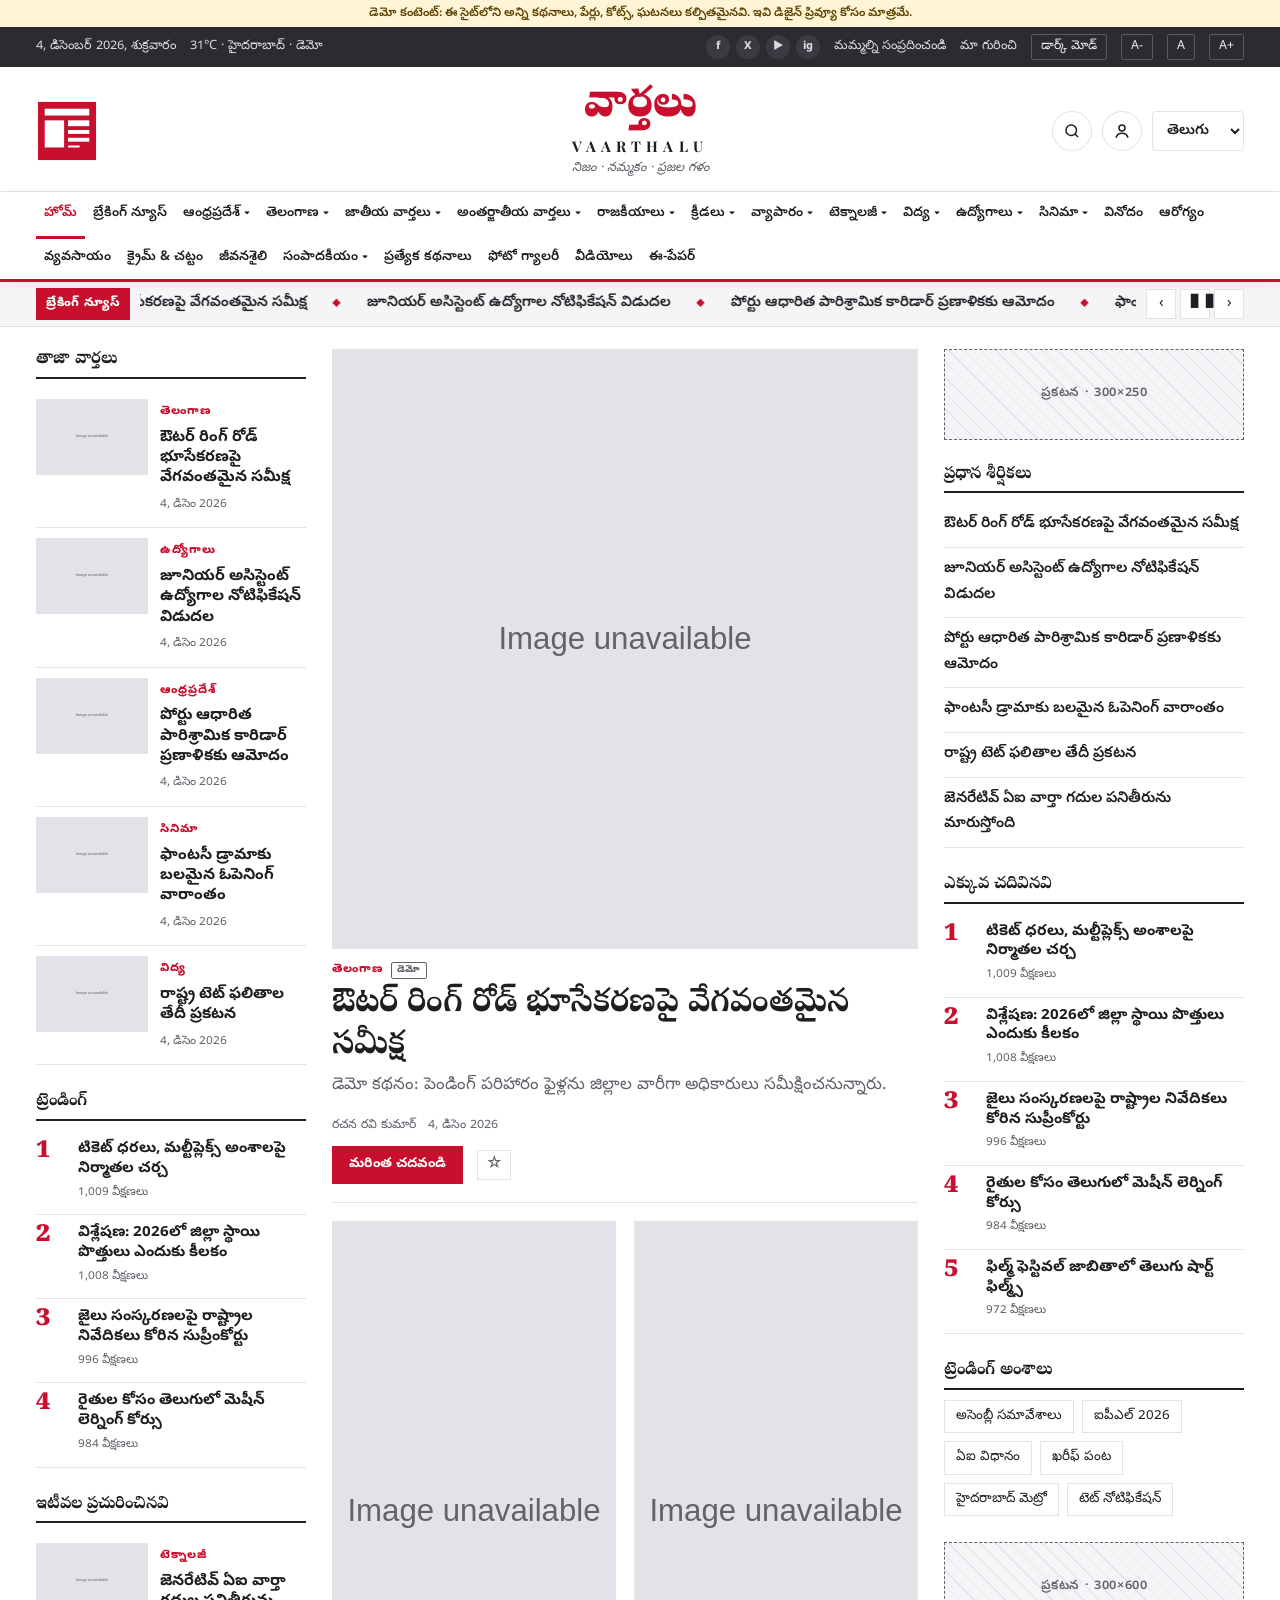
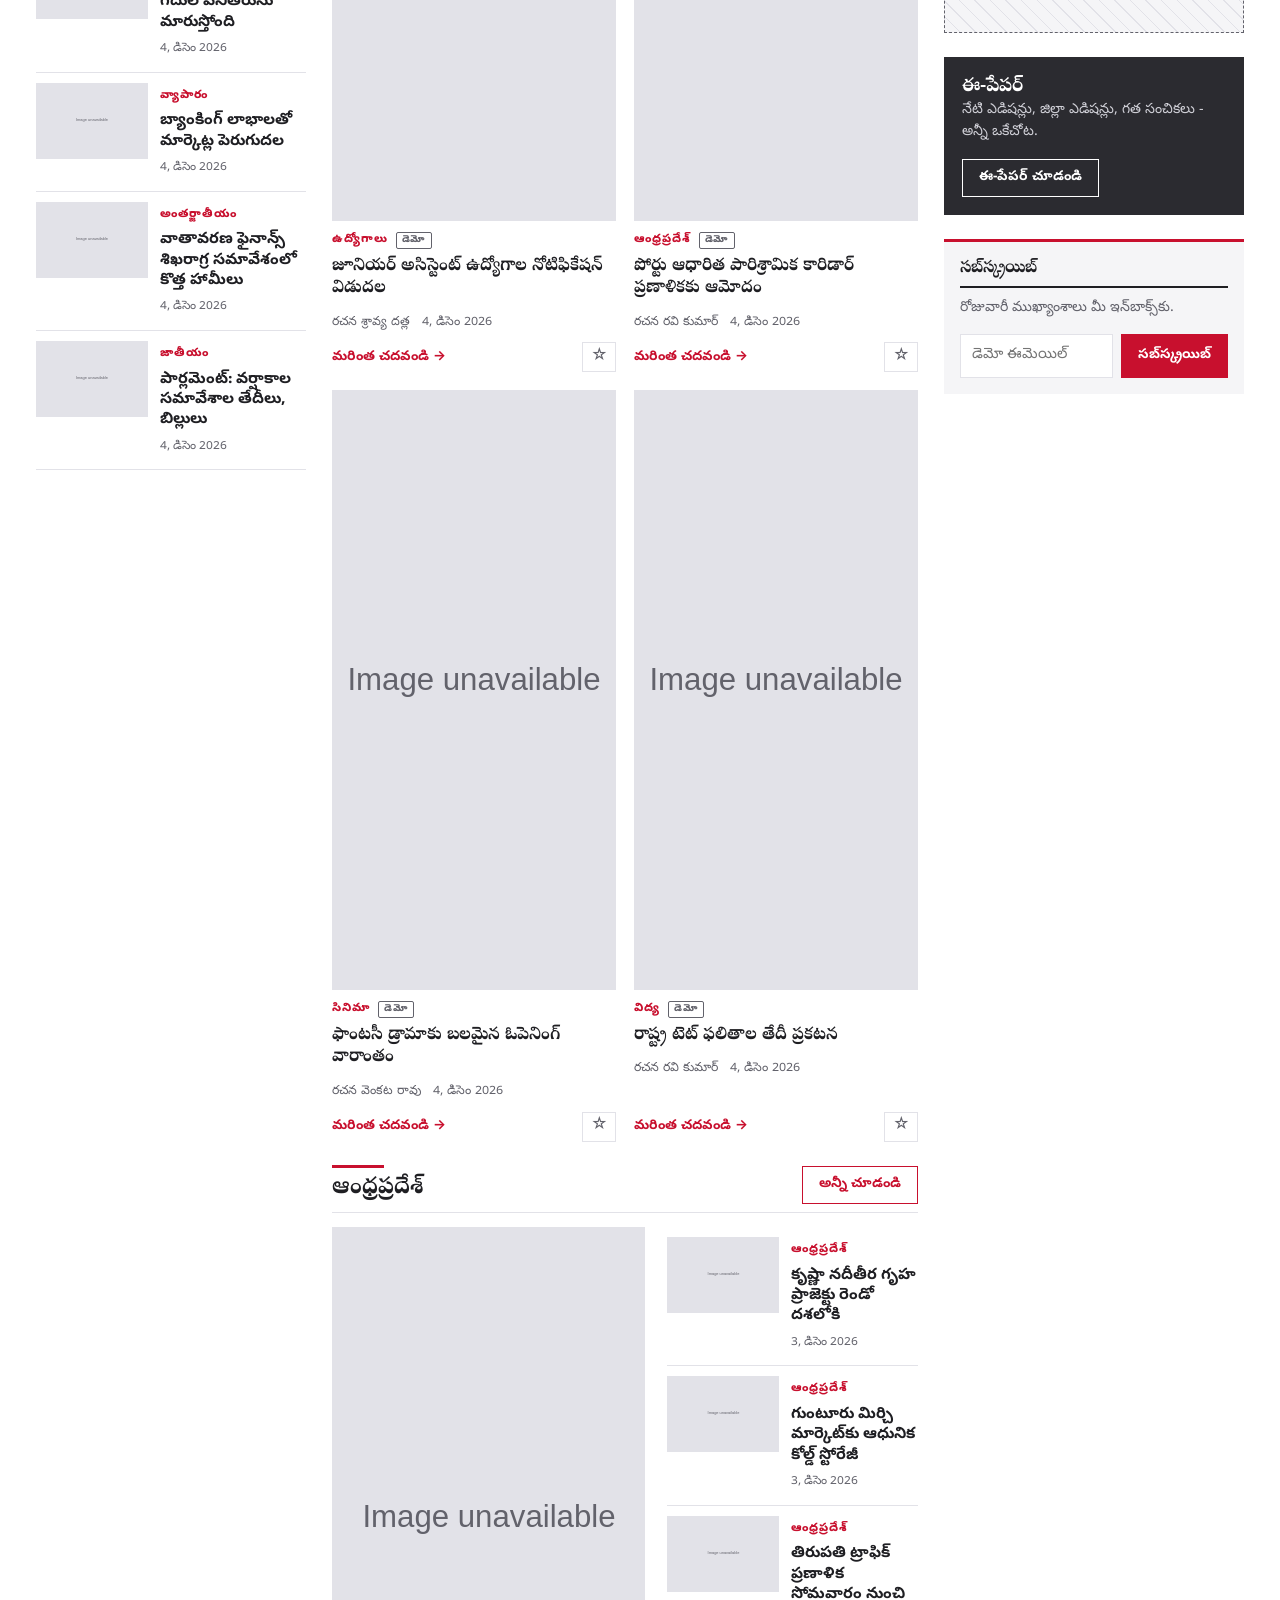
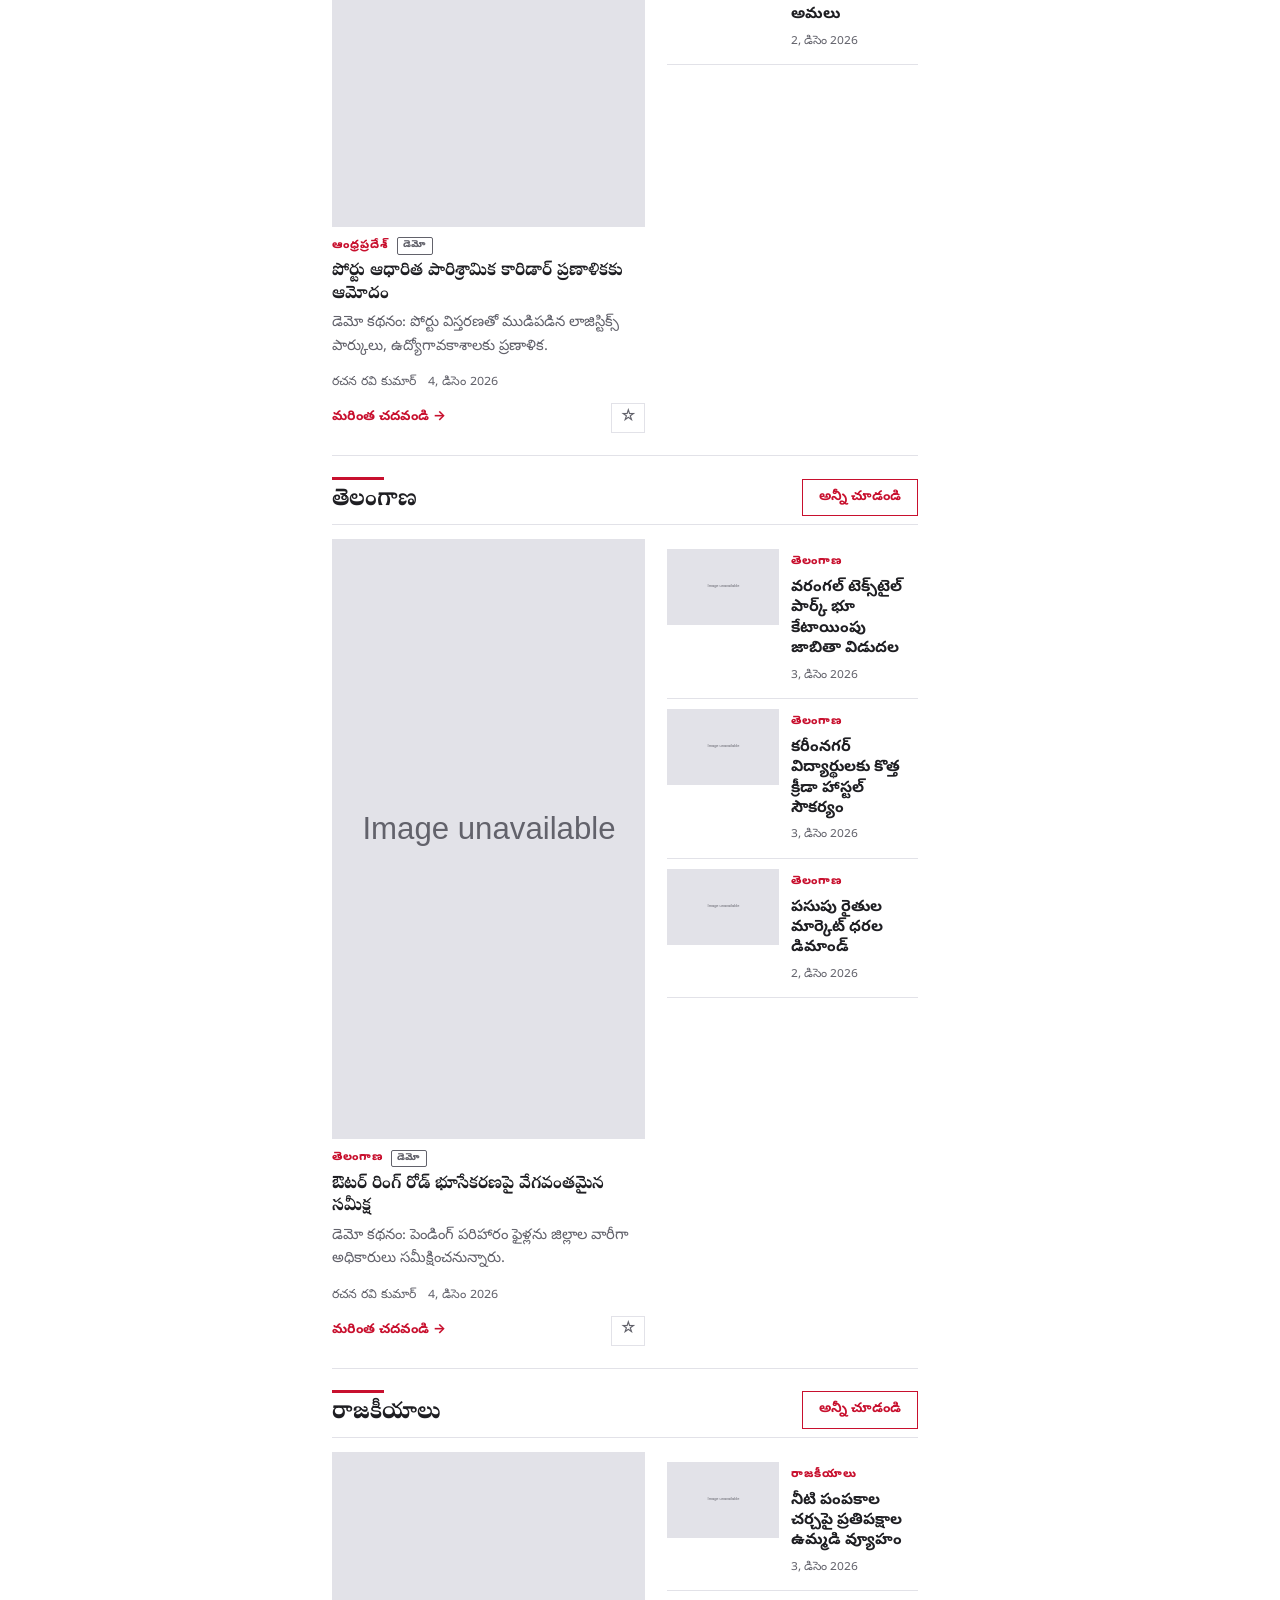
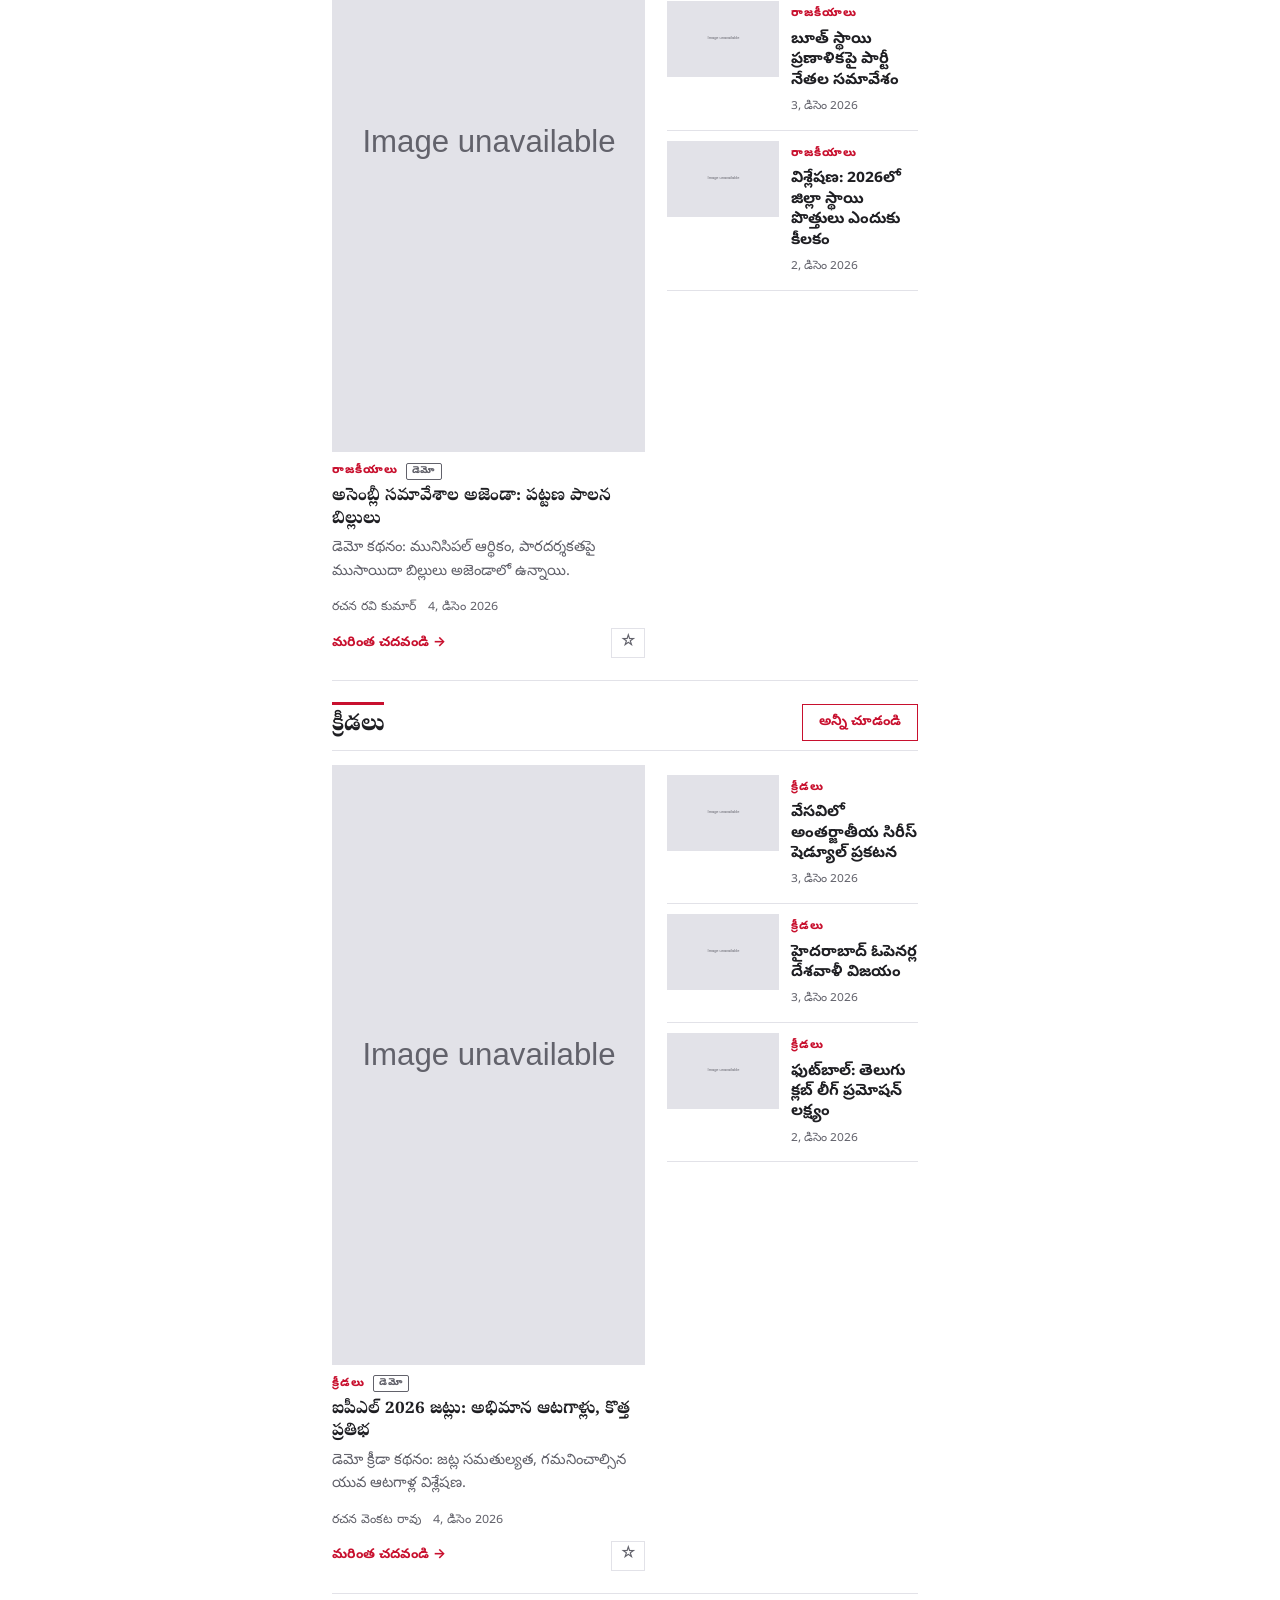
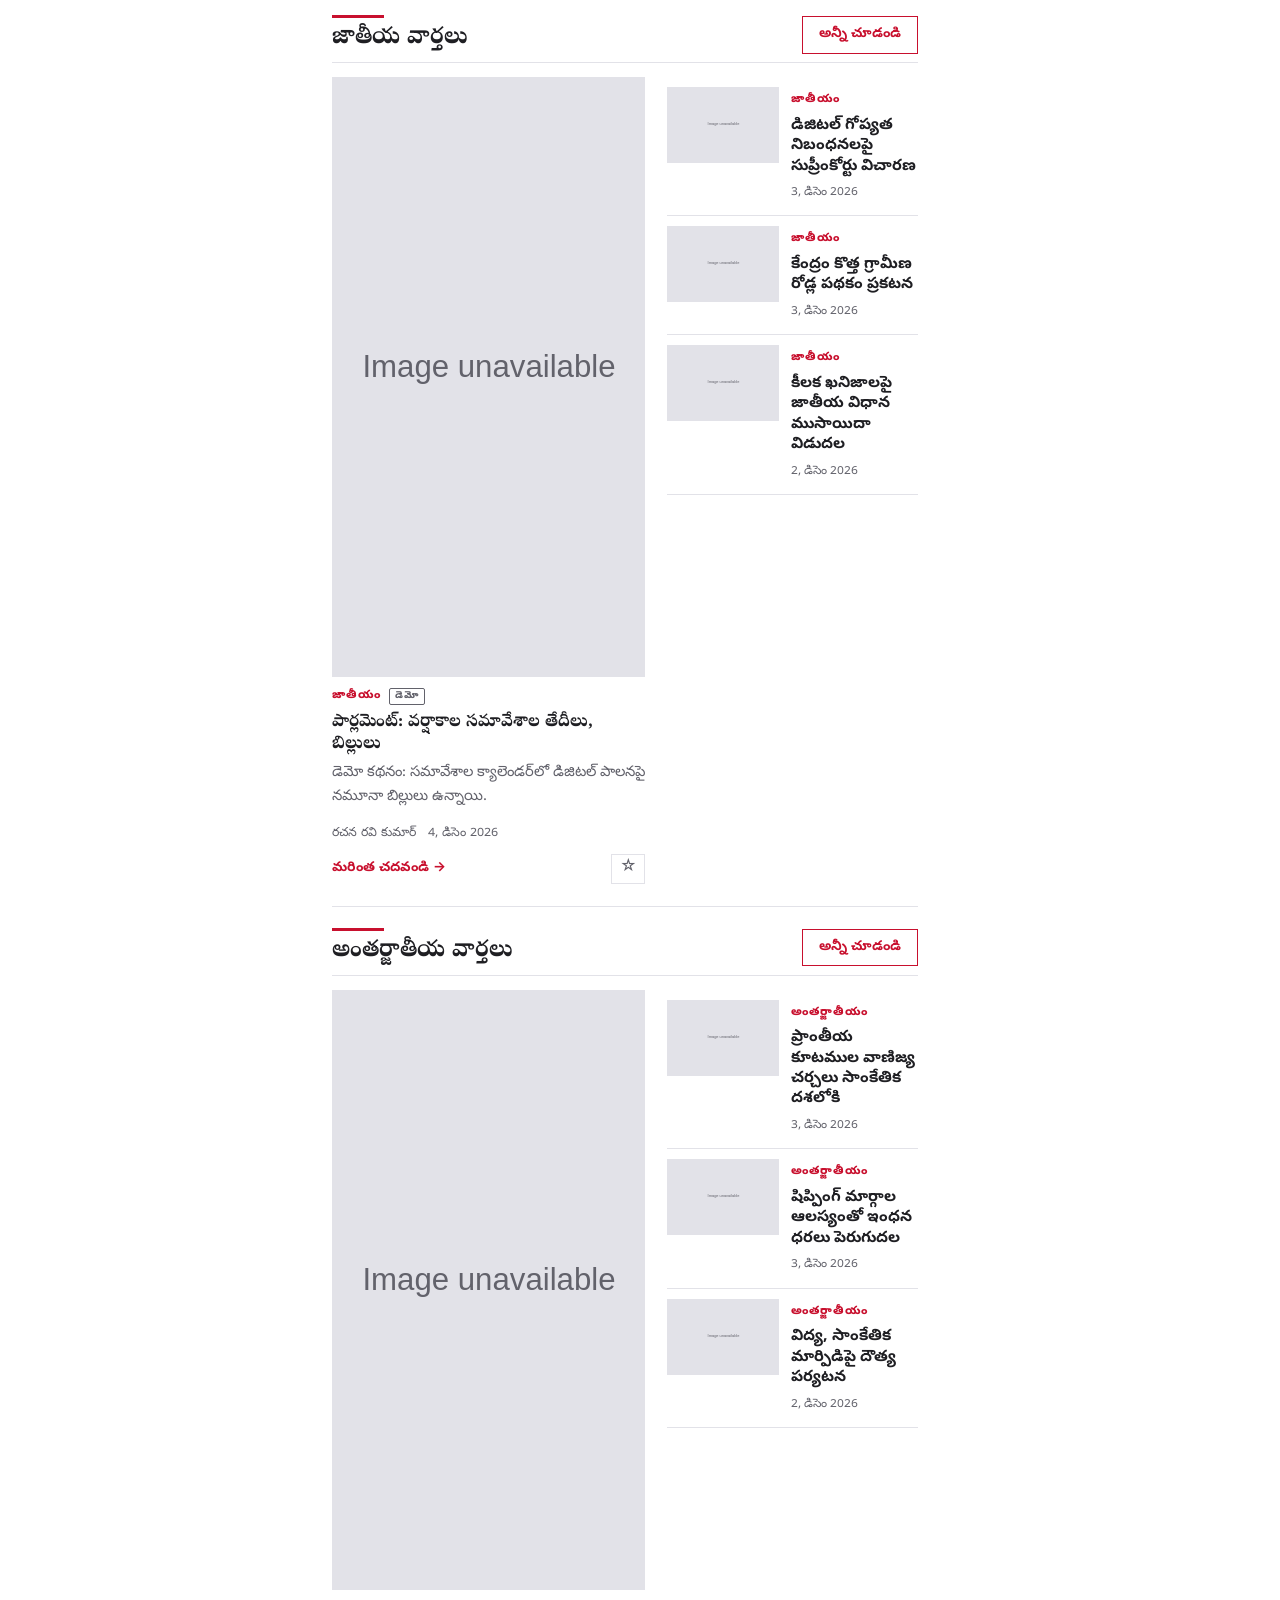
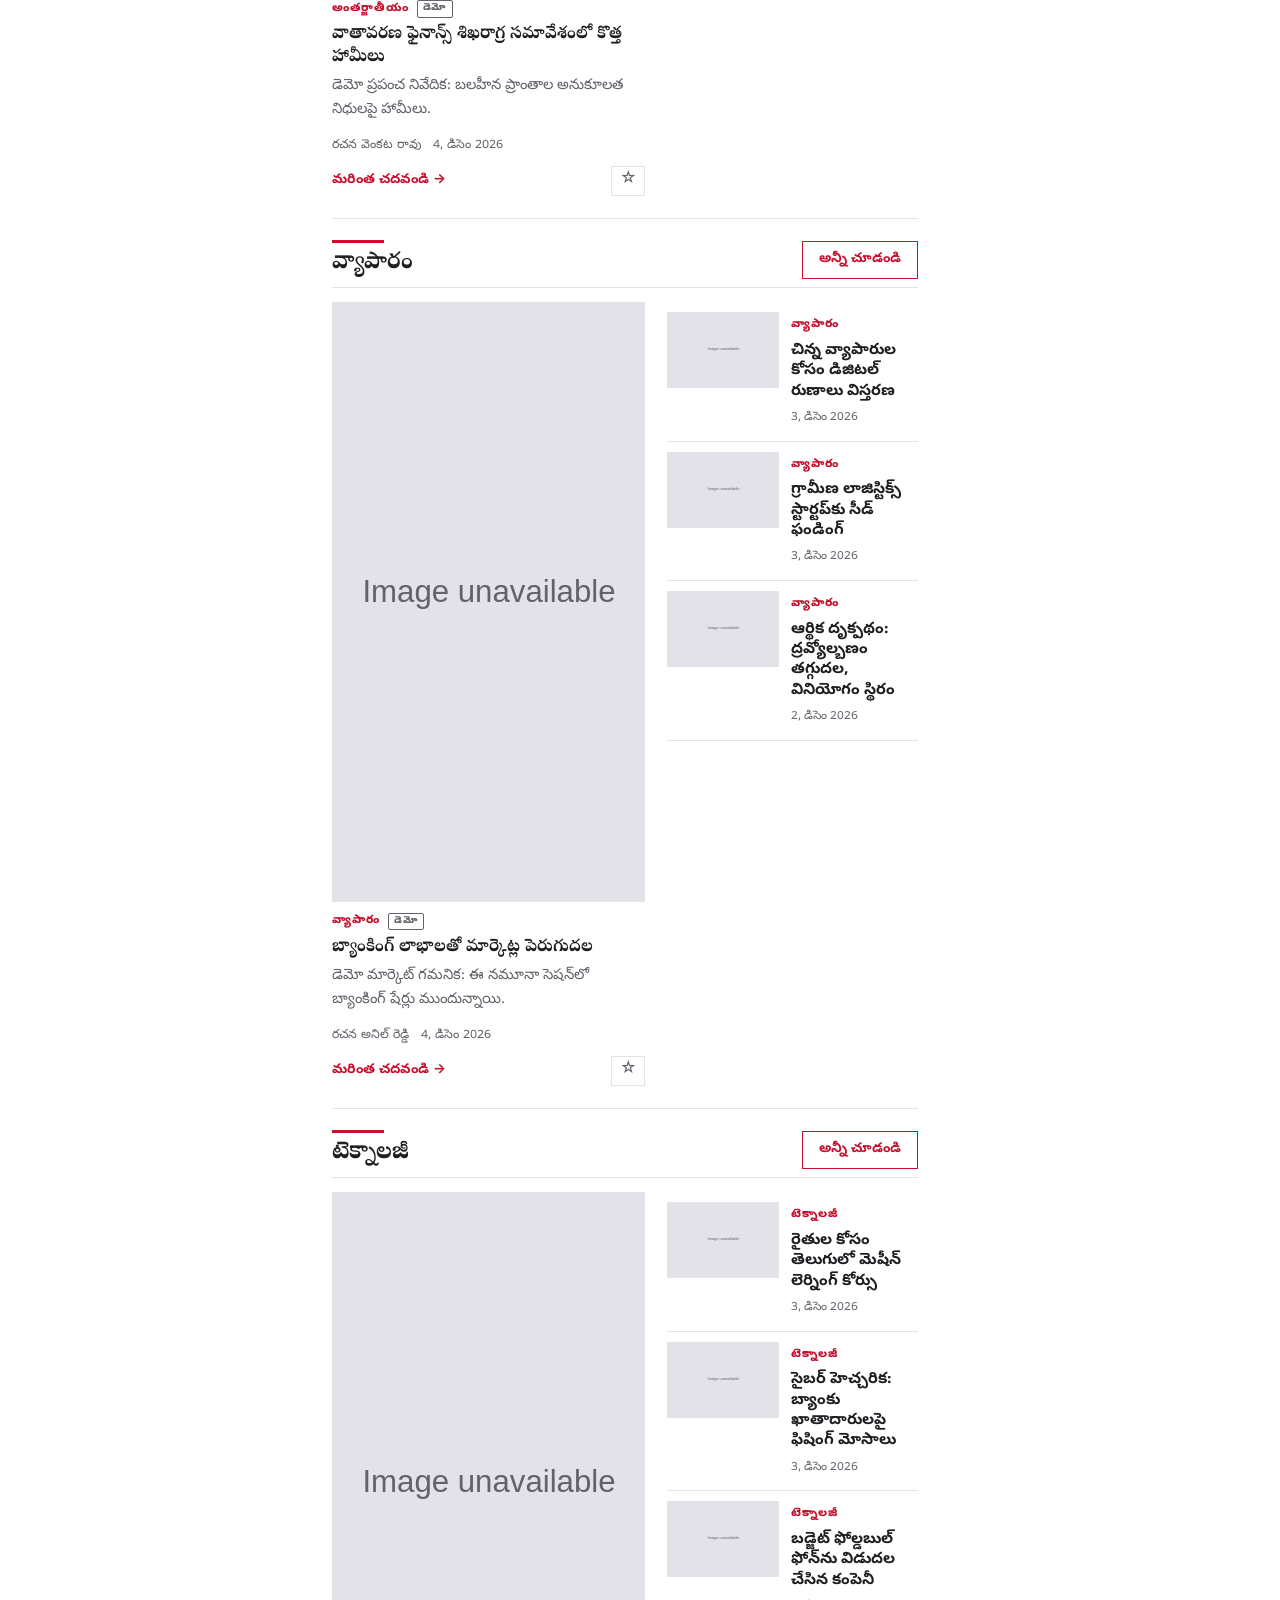
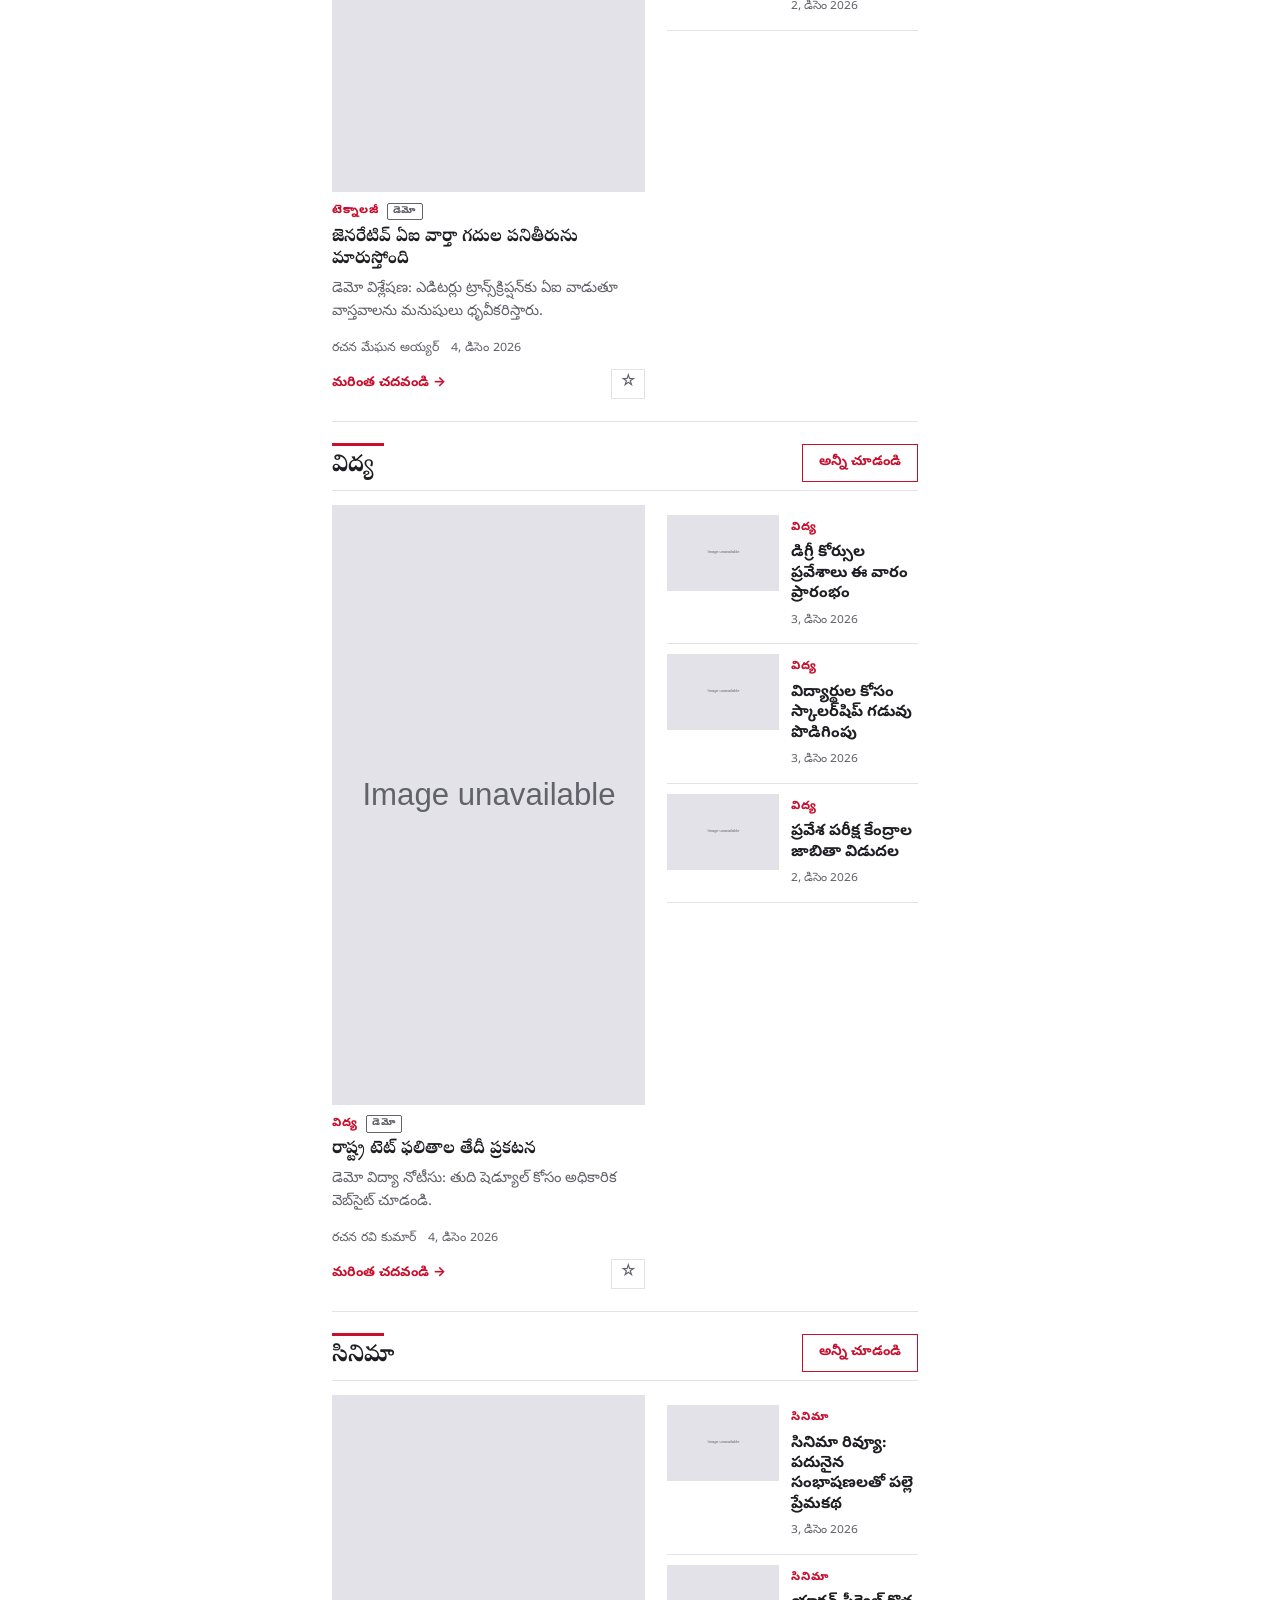
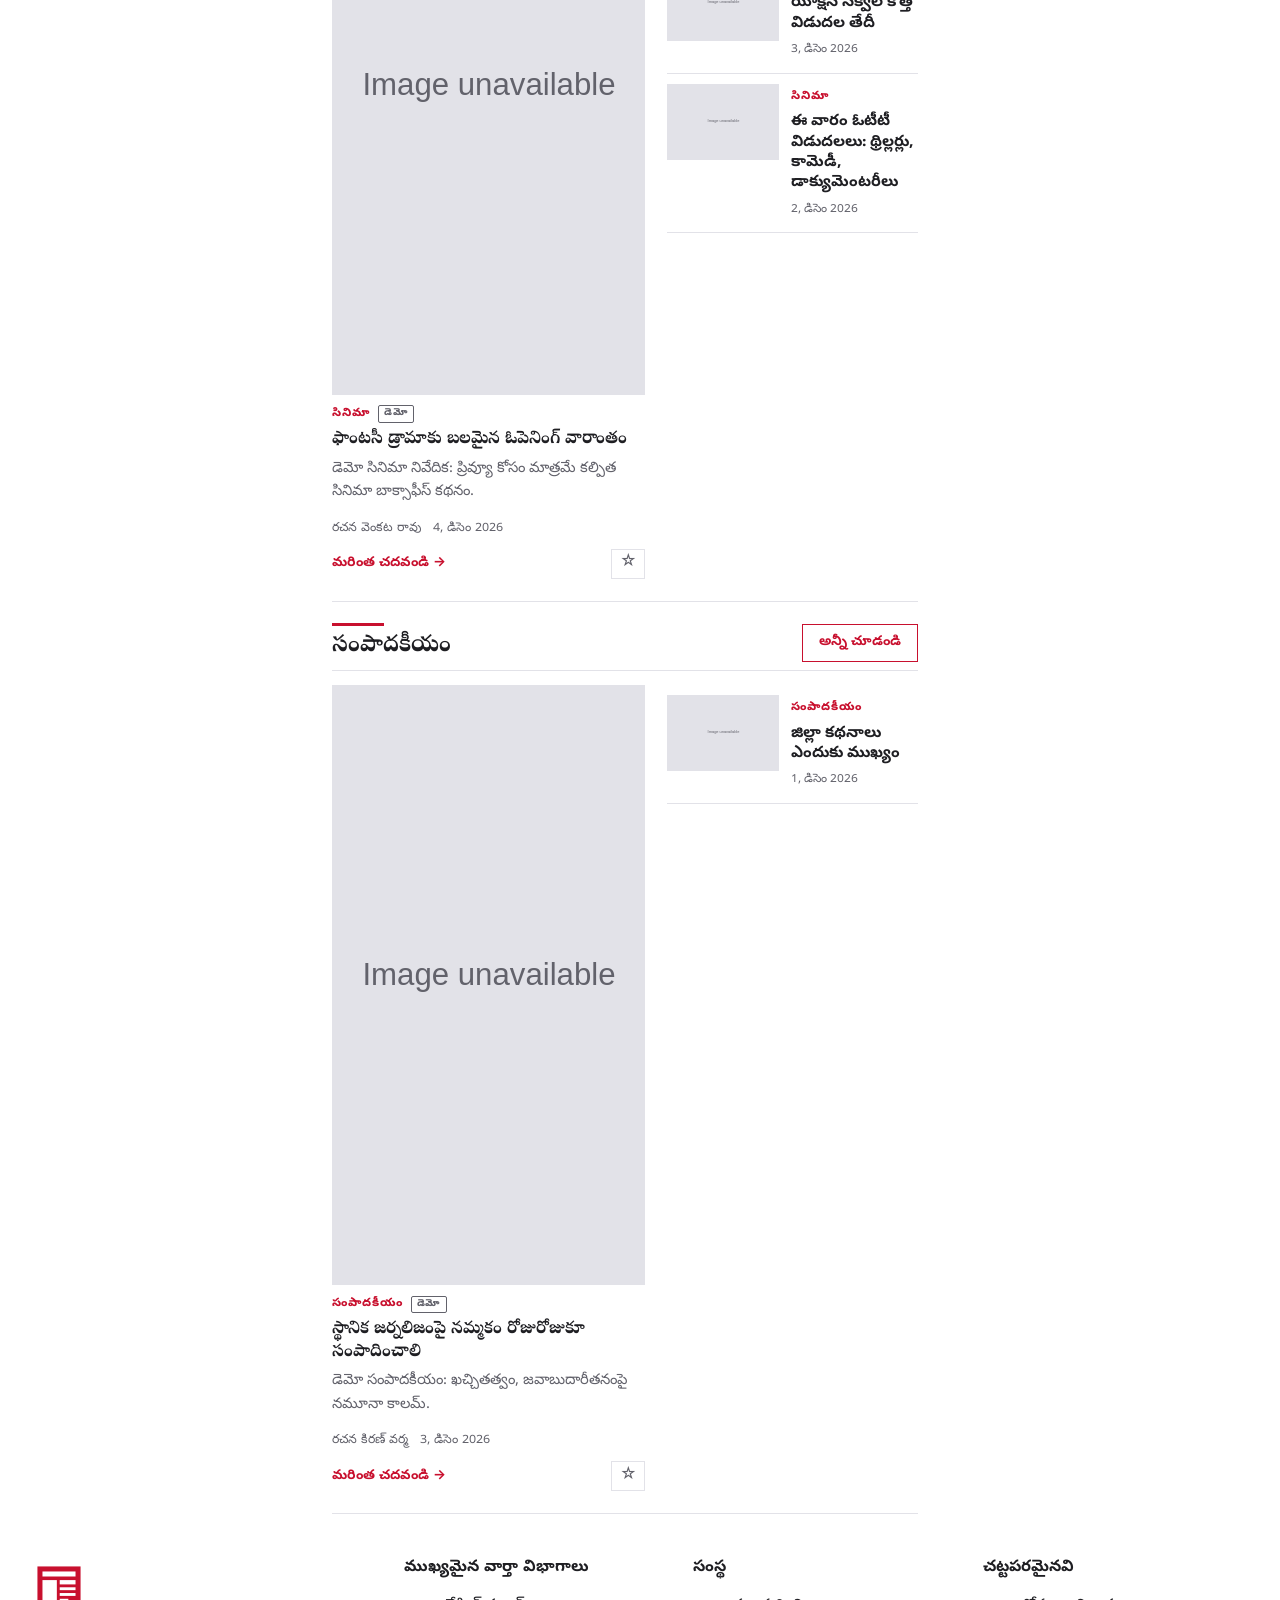
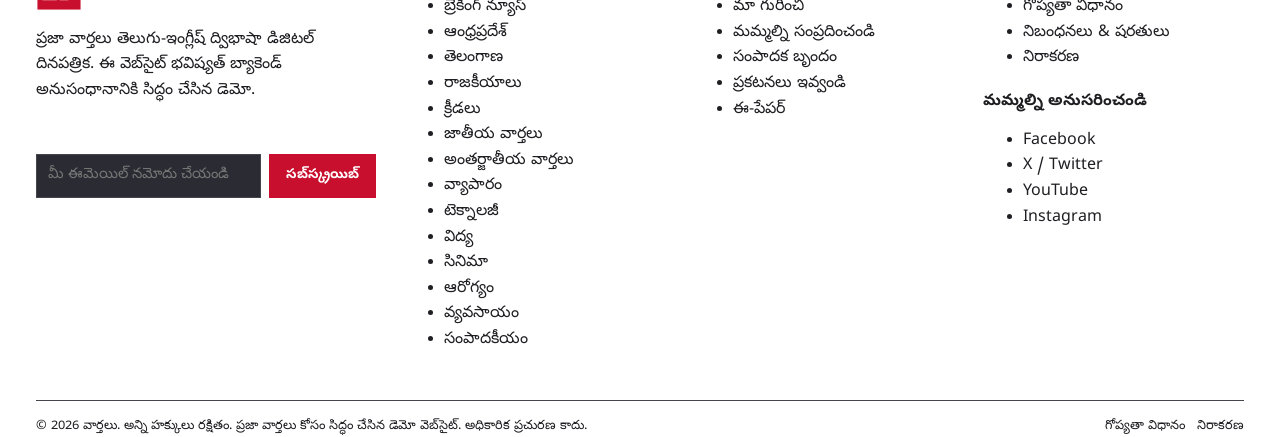
<file: index.html>
<!DOCTYPE html>
<html lang="te" data-theme="light">
<head>
  <meta charset="UTF-8">
  <meta name="viewport" content="width=device-width, initial-scale=1.0">
  <title>వార్తలు | VAARTHALU - Telugu &amp; English Digital Newspaper</title>
  <meta name="description" content="Vaarthalu - a Telugu and English digital newspaper portal. All stories on this demo site are fictional sample content.">
  <link rel="icon" href="assets/logos/logo.svg" type="image/svg+xml">
  <link rel="preconnect" href="https://fonts.googleapis.com">
  <link rel="preconnect" href="https://fonts.gstatic.com" crossorigin>
  <link href="https://fonts.googleapis.com/css2?family=Inter:wght@400;500;600;700;800&family=Playfair+Display:wght@700;900&family=Noto+Sans+Telugu:wght@400;500;600;700;800&family=Noto+Serif+Telugu:wght@500;700;900&display=swap" rel="stylesheet">
  <link rel="stylesheet" href="css/style.css">
  <link rel="stylesheet" href="css/article.css">
  <link rel="stylesheet" href="css/responsive.css">
</head>
<body data-page="home">
  <div id="site-header"></div>
  <main id="main" tabindex="-1"></main>
  <div id="site-footer"></div>

  <noscript><p style="padding:16px">This news portal needs JavaScript to display content.</p></noscript>

  <script src="js/news-data.js"></script>
  <script src="js/language.js"></script>
  <script src="js/navigation.js"></script>
  <script src="js/search.js"></script>
  <script src="js/epaper.js"></script>
  <script src="js/main.js"></script>
</body>
</html>
</file>
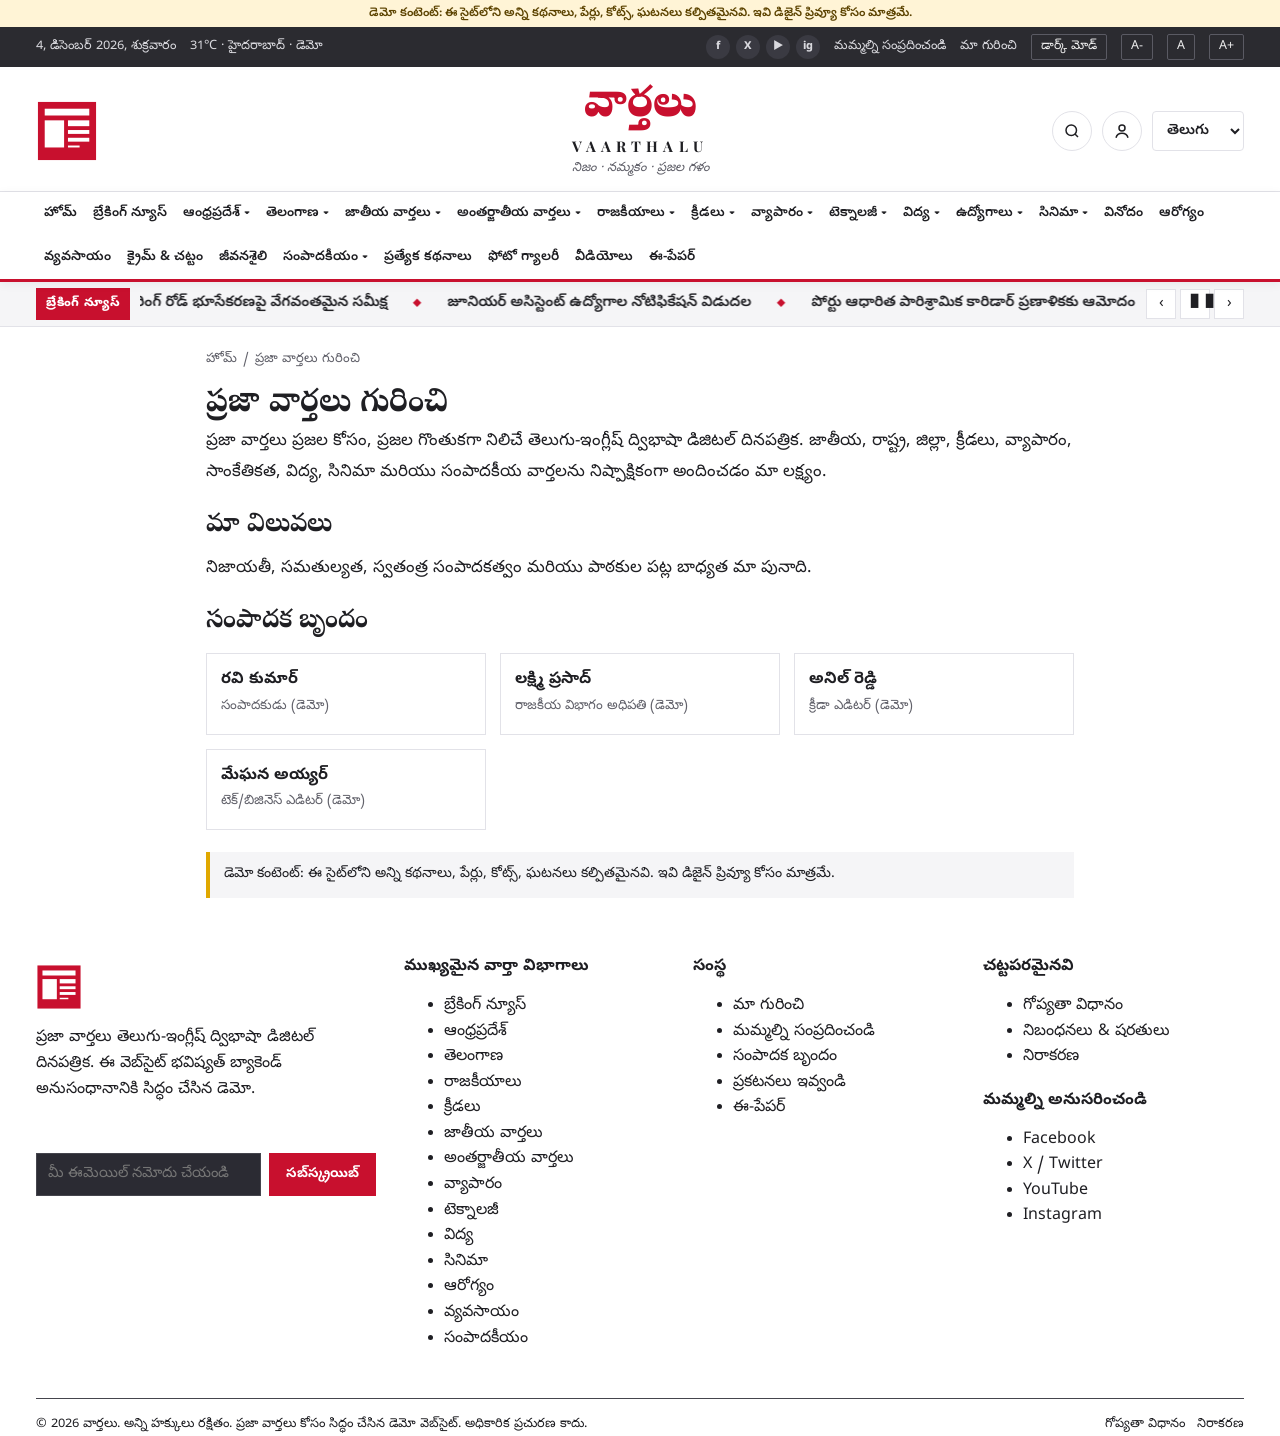
<file: about.html>
<!DOCTYPE html>
<html lang="te" data-theme="light">
<head>
  <meta charset="UTF-8">
  <meta name="viewport" content="width=device-width, initial-scale=1.0">
  <title>About Us | వార్తలు - VAARTHALU</title>
  <meta name="description" content="About Praja Vaarthalu, a bilingual Telugu-English digital newspaper (demo).">
  <link rel="icon" href="assets/logos/logo.svg" type="image/svg+xml">
  <link rel="preconnect" href="https://fonts.googleapis.com">
  <link rel="preconnect" href="https://fonts.gstatic.com" crossorigin>
  <link href="https://fonts.googleapis.com/css2?family=Inter:wght@400;500;600;700;800&family=Playfair+Display:wght@700;900&family=Noto+Sans+Telugu:wght@400;500;600;700;800&family=Noto+Serif+Telugu:wght@500;700;900&display=swap" rel="stylesheet">
  <link rel="stylesheet" href="css/style.css">
  <link rel="stylesheet" href="css/article.css">
  <link rel="stylesheet" href="css/responsive.css">
</head>
<body data-page="about">
  <div id="site-header"></div>
  <main id="main" tabindex="-1"></main>
  <div id="site-footer"></div>

  <script src="js/news-data.js"></script>
  <script src="js/language.js"></script>
  <script src="js/navigation.js"></script>
  <script src="js/search.js"></script>
  <script src="js/epaper.js"></script>
  <script src="js/main.js"></script>
</body>
</html>
</file>
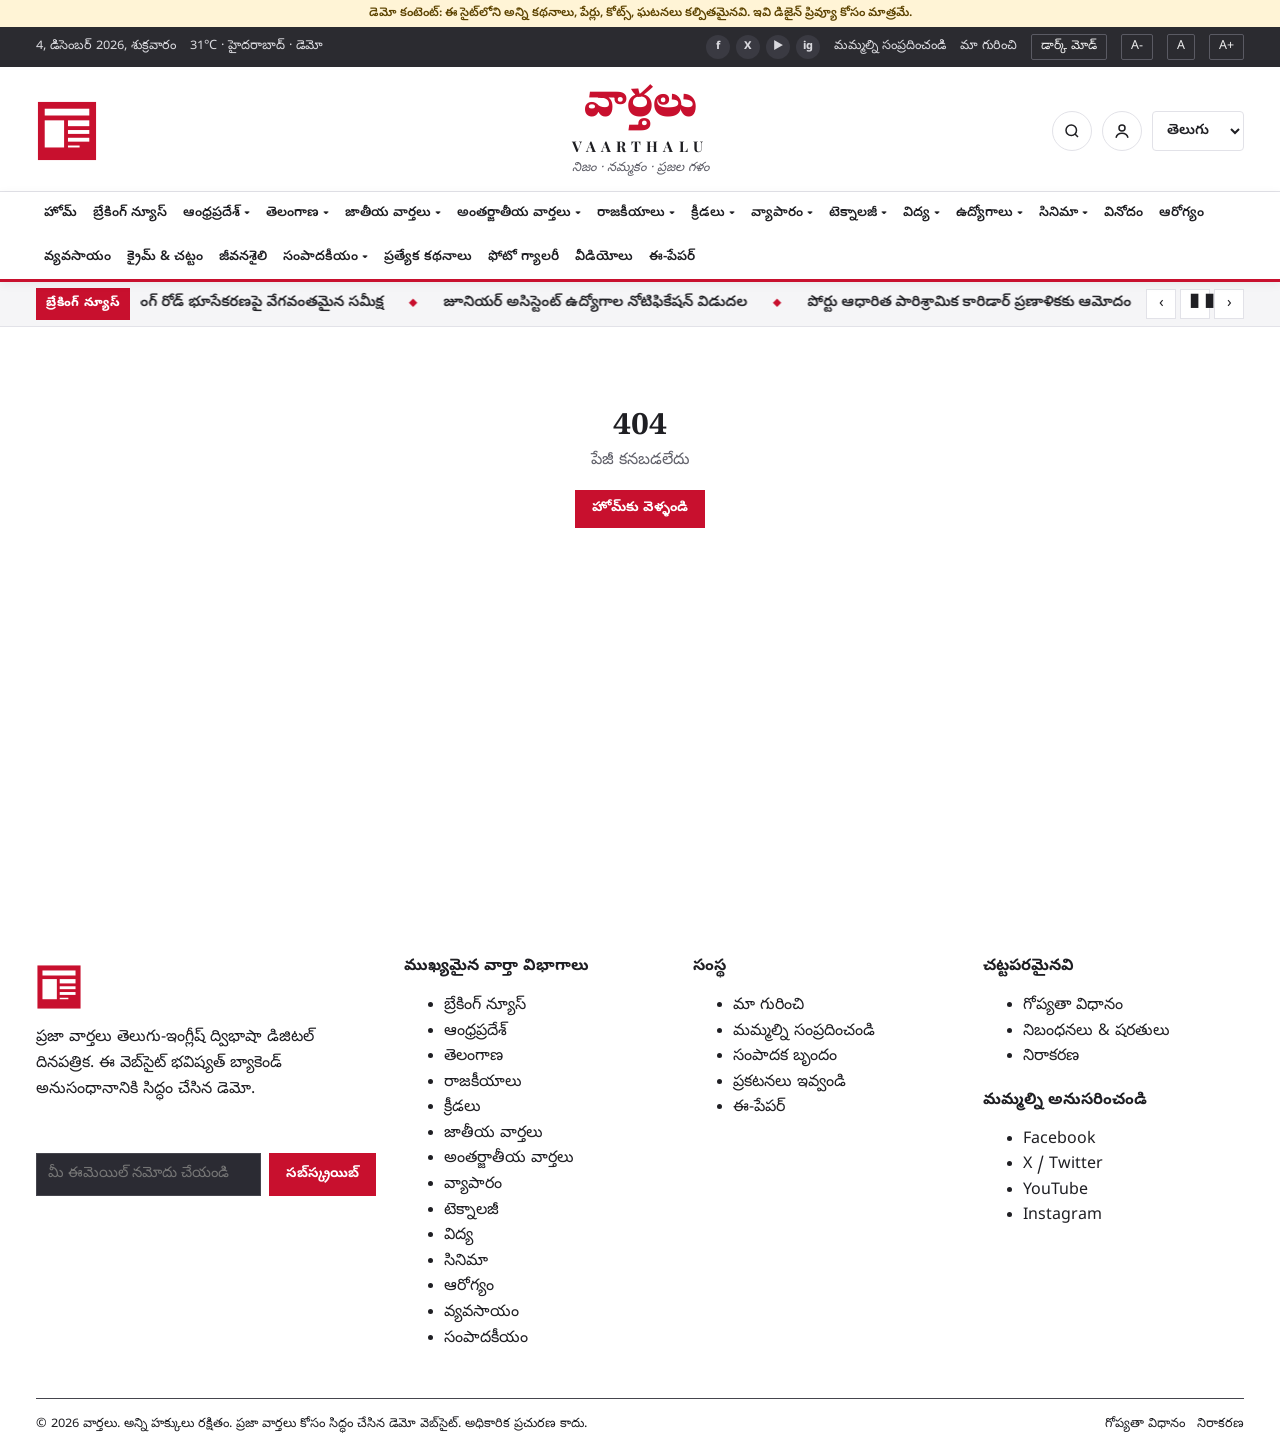
<file: article.html>
<!DOCTYPE html>
<html lang="te" data-theme="light">
<head>
  <meta charset="UTF-8">
  <meta name="viewport" content="width=device-width, initial-scale=1.0">
  <title>Article | వార్తలు - VAARTHALU</title>
  <meta name="description" content="Read full news article on Praja Vaarthalu (demo content).">
  <link rel="icon" href="assets/logos/logo.svg" type="image/svg+xml">
  <link rel="preconnect" href="https://fonts.googleapis.com">
  <link rel="preconnect" href="https://fonts.gstatic.com" crossorigin>
  <link href="https://fonts.googleapis.com/css2?family=Inter:wght@400;500;600;700;800&family=Playfair+Display:wght@700;900&family=Noto+Sans+Telugu:wght@400;500;600;700;800&family=Noto+Serif+Telugu:wght@500;700;900&display=swap" rel="stylesheet">
  <link rel="stylesheet" href="css/style.css">
  <link rel="stylesheet" href="css/article.css">
  <link rel="stylesheet" href="css/responsive.css">
</head>
<body data-page="article">
  <div id="site-header"></div>
  <main id="main" tabindex="-1"></main>
  <div id="site-footer"></div>

  <script src="js/news-data.js"></script>
  <script src="js/language.js"></script>
  <script src="js/navigation.js"></script>
  <script src="js/search.js"></script>
  <script src="js/epaper.js"></script>
  <script src="js/main.js"></script>
</body>
</html>
</file>
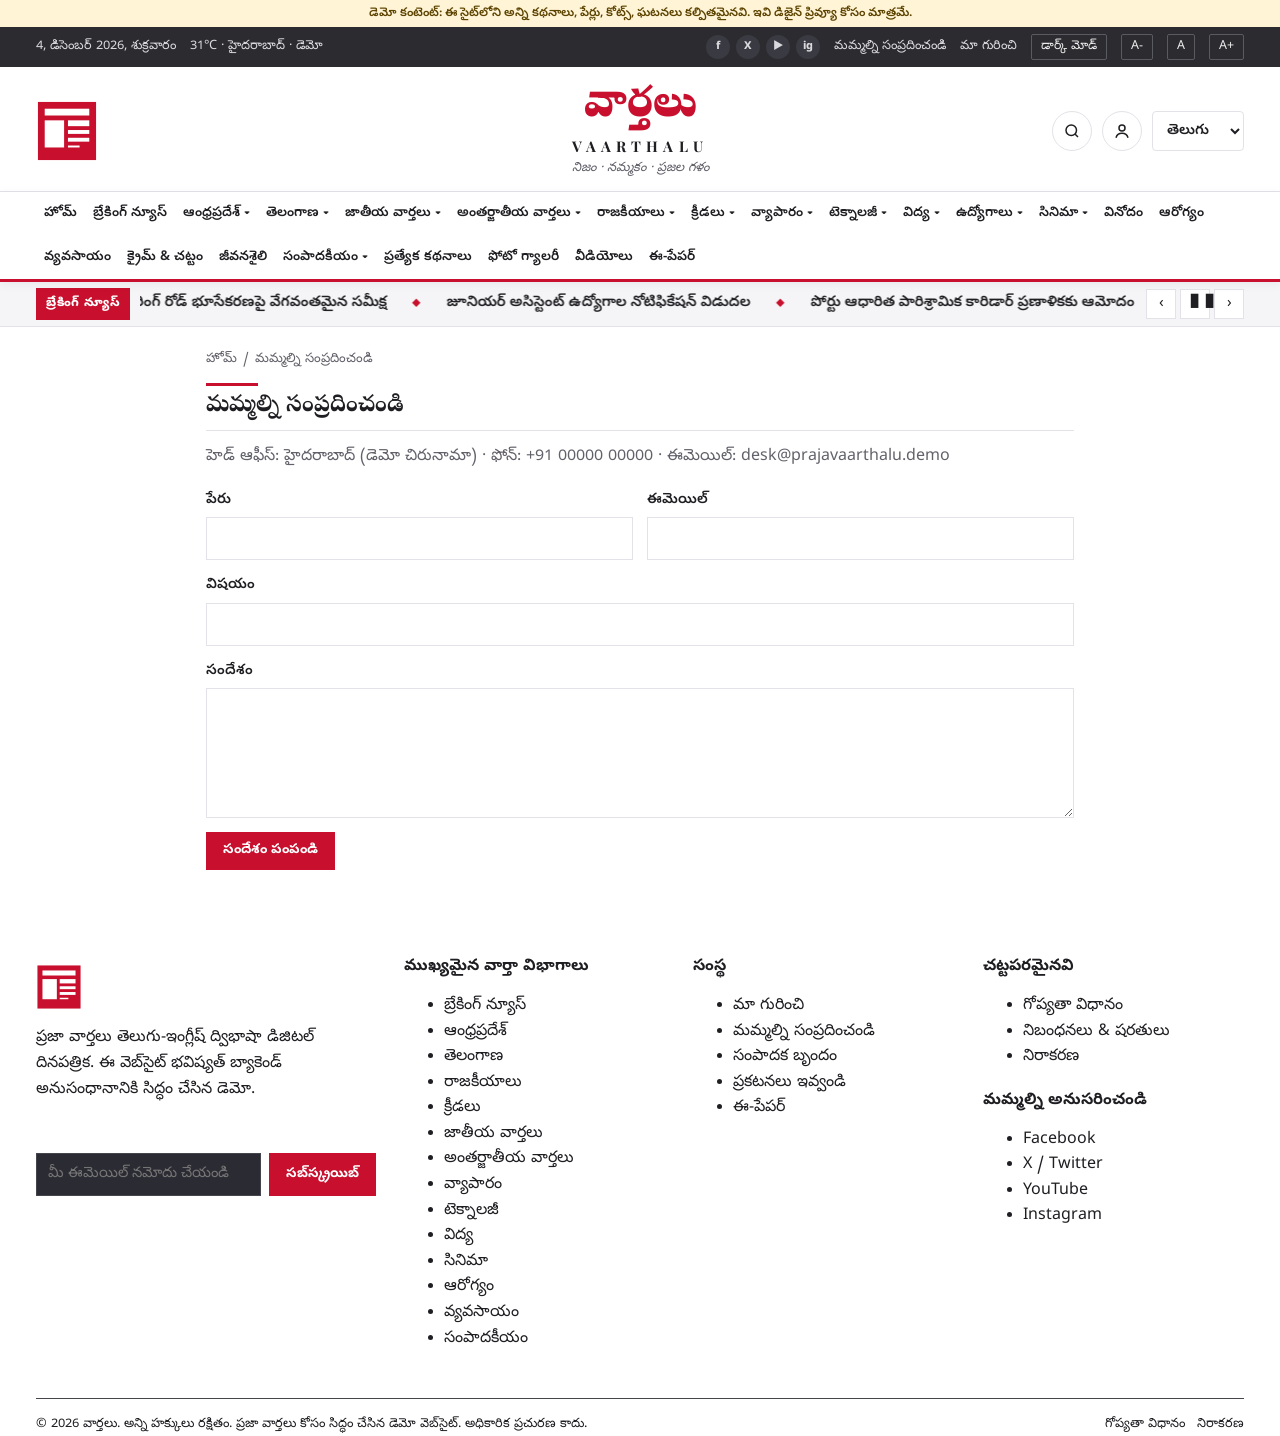
<file: contact.html>
<!DOCTYPE html>
<html lang="te" data-theme="light">
<head>
  <meta charset="UTF-8">
  <meta name="viewport" content="width=device-width, initial-scale=1.0">
  <title>Contact Us | వార్తలు - VAARTHALU</title>
  <meta name="description" content="Contact the Praja Vaarthalu newsroom (demo contact details).">
  <link rel="icon" href="assets/logos/logo.svg" type="image/svg+xml">
  <link rel="preconnect" href="https://fonts.googleapis.com">
  <link rel="preconnect" href="https://fonts.gstatic.com" crossorigin>
  <link href="https://fonts.googleapis.com/css2?family=Inter:wght@400;500;600;700;800&family=Playfair+Display:wght@700;900&family=Noto+Sans+Telugu:wght@400;500;600;700;800&family=Noto+Serif+Telugu:wght@500;700;900&display=swap" rel="stylesheet">
  <link rel="stylesheet" href="css/style.css">
  <link rel="stylesheet" href="css/article.css">
  <link rel="stylesheet" href="css/responsive.css">
</head>
<body data-page="contact">
  <div id="site-header"></div>
  <main id="main" tabindex="-1"></main>
  <div id="site-footer"></div>

  <script src="js/news-data.js"></script>
  <script src="js/language.js"></script>
  <script src="js/navigation.js"></script>
  <script src="js/search.js"></script>
  <script src="js/epaper.js"></script>
  <script src="js/main.js"></script>
</body>
</html>
</file>
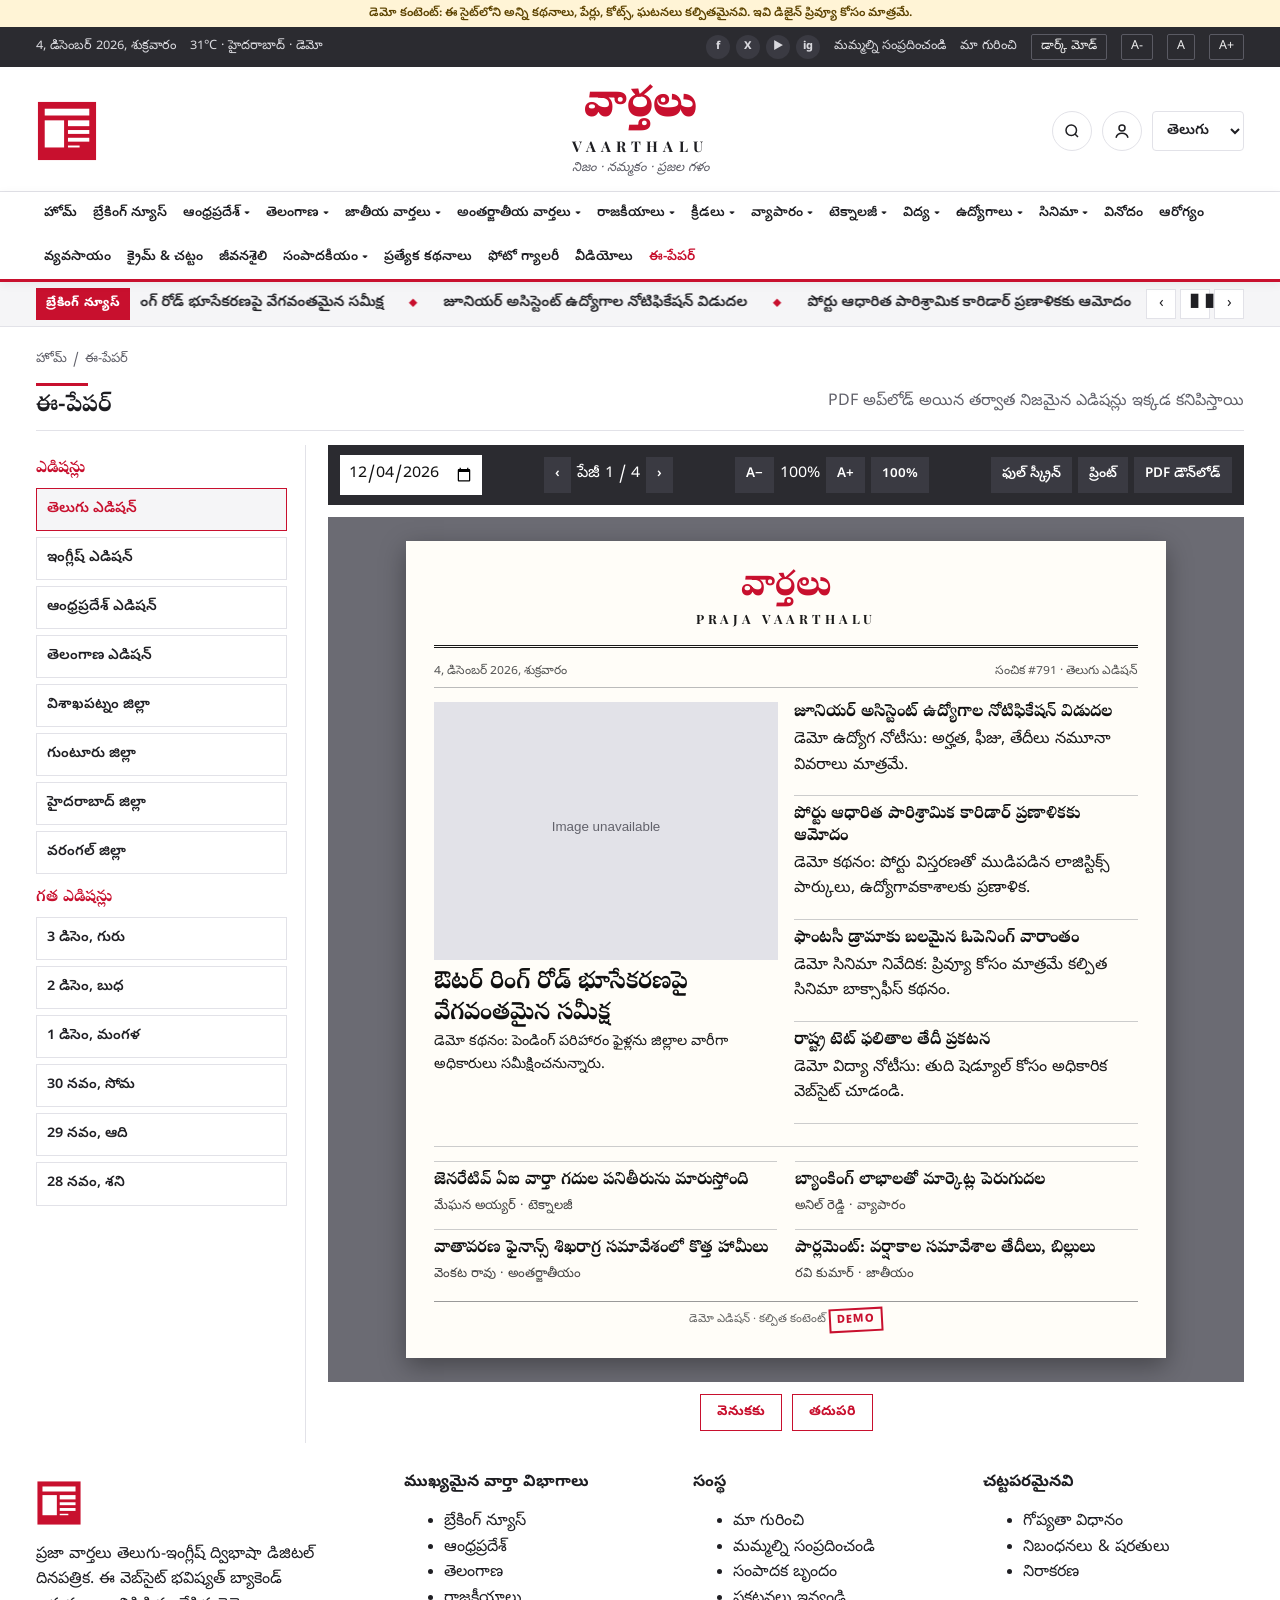
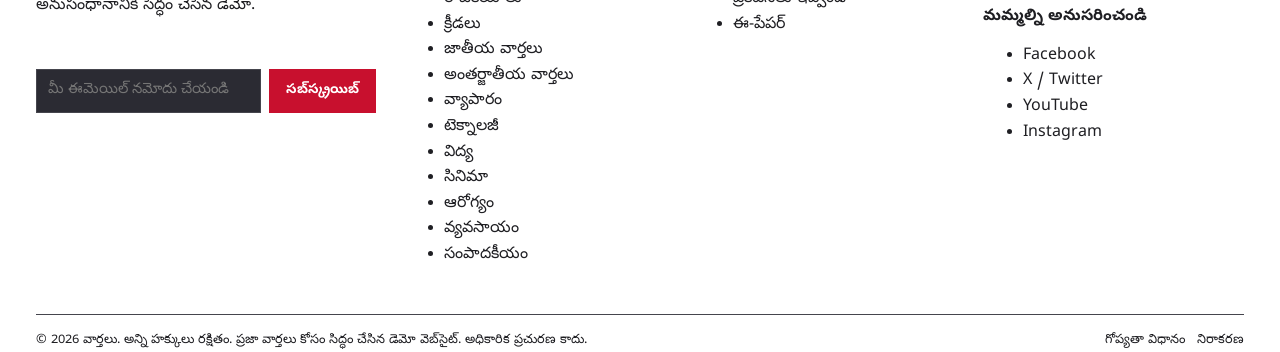
<file: epaper.html>
<!DOCTYPE html>
<html lang="te" data-theme="light">
<head>
  <meta charset="UTF-8">
  <meta name="viewport" content="width=device-width, initial-scale=1.0">
  <title>ePaper | వార్తలు - VAARTHALU</title>
  <meta name="description" content="Digital newspaper editions of Praja Vaarthalu (demo placeholder editions).">
  <link rel="icon" href="assets/logos/logo.svg" type="image/svg+xml">
  <link rel="preconnect" href="https://fonts.googleapis.com">
  <link rel="preconnect" href="https://fonts.gstatic.com" crossorigin>
  <link href="https://fonts.googleapis.com/css2?family=Inter:wght@400;500;600;700;800&family=Playfair+Display:wght@700;900&family=Noto+Sans+Telugu:wght@400;500;600;700;800&family=Noto+Serif+Telugu:wght@500;700;900&display=swap" rel="stylesheet">
  <link rel="stylesheet" href="css/style.css">
  <link rel="stylesheet" href="css/article.css">
  <link rel="stylesheet" href="css/responsive.css">
</head>
<body data-page="epaper">
  <div id="site-header"></div>
  <main id="main" tabindex="-1"></main>
  <div id="site-footer"></div>

  <script src="js/news-data.js"></script>
  <script src="js/language.js"></script>
  <script src="js/navigation.js"></script>
  <script src="js/search.js"></script>
  <script src="js/epaper.js"></script>
  <script src="js/main.js"></script>
</body>
</html>
</file>
<file: css/style.css>
/* =========================================================
   PRAJA VAARTHALU - Base styles (colours, typography, layout)
   ========================================================= */
:root{
  --red:#C8102E;--red-d:#9E0B23;--ink:#1F1F23;--charcoal:#2B2B30;
  --bg:#FFFFFF;--bg-soft:#F5F5F7;--card:#FFFFFF;--text:#1F1F23;--muted:#62626B;--line:#E2E2E8;
  --fs:1;--shadow:0 10px 26px rgba(20,20,30,.10);
}
[data-theme=dark]{
  --bg:#121215;--bg-soft:#1B1B20;--card:#1E1E24;--text:#EDEDF1;--muted:#A9A9B3;--line:#34343C;--charcoal:#0B0B0D;--shadow:0 10px 26px rgba(0,0,0,.45);
}
*,*::before,*::after{box-sizing:border-box}
html{font-size:calc(16px * var(--fs));scroll-behavior:smooth;-webkit-text-size-adjust:100%}
body{margin:0;font-family:'Inter','Noto Sans Telugu',system-ui,sans-serif;background:var(--bg);color:var(--text);line-height:1.6;overflow-x:hidden}
html[lang=te] body{font-family:'Noto Sans Telugu','Inter',sans-serif}
h1,h2,h3,h4{font-family:'Playfair Display','Noto Serif Telugu',Georgia,serif;line-height:1.3;margin:0}
html[lang=te] h1,html[lang=te] h2,html[lang=te] h3{font-family:'Noto Serif Telugu','Noto Sans Telugu',serif}
h4{font-family:inherit;font-weight:700}
p{margin:0 0 1em}
a{color:inherit;text-decoration:none}
a:hover{color:var(--red)}
img{max-width:100%;display:block}
button,select,input,textarea{font:inherit;color:inherit}
button{cursor:pointer}
:focus-visible{outline:2px solid var(--red);outline-offset:2px}
.container{max-width:1240px;margin:0 auto;padding:0 16px}
.sr-only{position:absolute;width:1px;height:1px;overflow:hidden;clip:rect(0 0 0 0);white-space:nowrap}
.muted{color:var(--muted)}
.kicker{color:var(--red);font-size:.72rem;font-weight:800;text-transform:uppercase;letter-spacing:.08em}
.meta{font-size:.78rem;color:var(--muted);display:flex;gap:12px;flex-wrap:wrap;margin-top:6px}
.demo-tag{font-size:.6rem;font-weight:800;letter-spacing:.08em;border:1px solid var(--muted);color:var(--muted);padding:0 5px;border-radius:2px;line-height:1.6}
.btn{display:inline-block;border:1px solid var(--red);color:var(--red);padding:7px 16px;background:transparent;font-weight:700;font-size:.85rem;white-space:nowrap}
.btn:hover{background:var(--red);color:#fff}
.btn-solid{background:var(--red);color:#fff}
.btn-solid:hover{background:var(--red-d);color:#fff}
.readmore{color:var(--red);font-weight:700;font-size:.85rem}
.readmore:hover{text-decoration:underline}

/* demo bar + topbar */
.demo-bar{background:#FFF4D6;color:#5C4300;font-size:.76rem;text-align:center;padding:4px 0;font-weight:600}
[data-theme=dark] .demo-bar{background:#3A2F10;color:#F5E3B0}
.topbar{background:var(--charcoal);color:#D9D9DE;font-size:.8rem}
.topbar .container{display:flex;align-items:center;justify-content:space-between;gap:12px;min-height:40px;flex-wrap:wrap;padding-top:4px;padding-bottom:4px}
.topbar .group{display:flex;align-items:center;gap:14px;flex-wrap:wrap}
.topbar a{color:#D9D9DE}
.topbar a:hover{color:#fff}
.social{display:flex;gap:6px}
.social a{display:inline-grid;place-items:center;width:24px;height:24px;border-radius:50%;background:#3A3A42;font-size:.68rem;font-weight:800}
.social a:hover{background:var(--red);color:#fff}
.ghost{background:none;border:1px solid #5A5A63;color:#EEE;padding:2px 9px;font-size:.78rem;border-radius:2px}
.ghost:hover{border-color:#fff;color:#fff}

/* masthead */
.masthead{padding:16px 0 12px;background:var(--card);border-bottom:1px solid var(--line)}
.masthead .container{display:grid;grid-template-columns:1fr auto 1fr;align-items:center;gap:16px}
.logo{display:flex;align-items:center;gap:12px}
.logo svg{width:62px;height:62px;flex:0 0 auto}
.mast-center{text-align:center}
.mast-te{font-family:'Noto Serif Telugu',serif;font-weight:900;font-size:2.7rem;color:var(--red);line-height:1.15}
.mast-en{font-family:'Playfair Display',serif;letter-spacing:.34em;font-size:.92rem;font-weight:700;text-transform:uppercase;margin-top:2px}
.mast-tag{font-size:.8rem;color:var(--muted);font-style:italic}
.mast-actions{display:flex;gap:10px;align-items:center;justify-content:flex-end}
.icon-btn{width:40px;height:40px;border:1px solid var(--line);background:var(--card);border-radius:50%;display:grid;place-items:center;color:var(--text)}
.icon-btn:hover{border-color:var(--red);color:var(--red)}
.icon-btn svg{width:18px;height:18px}
.lang-select{height:40px;border:1px solid var(--line);background:var(--card);color:var(--text);padding:0 10px;border-radius:4px;font-weight:600;font-size:.9rem}

/* main navigation */
.mainnav{position:sticky;top:0;z-index:60;background:var(--card);border-bottom:3px solid var(--red);box-shadow:0 2px 10px rgba(0,0,0,.06)}
.nav-row{display:flex;align-items:center;gap:8px}
.hamburger{display:none;background:none;border:1px solid var(--line);width:40px;height:36px;font-size:1.2rem;flex:0 0 auto;margin:6px 0}
#navList{list-style:none;margin:0;padding:0;display:flex;flex-wrap:wrap;flex:1;min-width:0}
#navList>li{position:relative;flex:0 0 auto}
.nl{display:block;padding:11px 8px;font-weight:600;font-size:.84rem;white-space:nowrap;border-bottom:3px solid transparent;margin-bottom:-3px}
.nl:hover,.nl.active{color:var(--red);border-bottom-color:var(--red)}
.caret{font-size:.7rem}
.mega{display:none;position:absolute;top:100%;left:0;min-width:500px;background:var(--card);border:1px solid var(--line);border-top:3px solid var(--red);box-shadow:0 16px 34px rgba(0,0,0,.16);padding:14px 18px 18px;grid-template-columns:1fr 1fr;gap:2px 18px;z-index:70}
.mega.mega-r{left:auto;right:0}
.mega-head{grid-column:1/-1;font-weight:800;font-size:.75rem;text-transform:uppercase;letter-spacing:.08em;color:var(--muted);border-bottom:1px solid var(--line);padding-bottom:6px;margin-bottom:4px}
.mega a{padding:8px 6px;font-size:.9rem;display:block}
.mega a:hover{background:var(--bg-soft);color:var(--red)}
@media (hover:hover) and (min-width:901px){
  .has-mega:hover .mega,.has-mega:focus-within .mega{display:grid}
}

/* breaking news ticker */
.ticker{background:var(--bg-soft);border-bottom:1px solid var(--line)}
.ticker .container{display:flex;align-items:center;gap:10px;height:44px}
.tk-label{background:var(--red);color:#fff;font-weight:800;font-size:.76rem;padding:6px 10px;letter-spacing:.06em;white-space:nowrap;text-transform:uppercase}
.tk-view{flex:1;overflow:hidden;white-space:nowrap;position:relative;min-width:0}
.tk-track{display:inline-flex;will-change:transform}
.tk-item{padding:0 30px;font-weight:600;font-size:.92rem;display:inline-block;position:relative}
.tk-item::after{content:"\25C6";color:var(--red);position:absolute;right:-4px;font-size:.55rem;top:50%;transform:translateY(-50%)}
.tk-ctrl{display:flex;gap:4px;flex:0 0 auto}
.tk-ctrl button{width:30px;height:30px;border:1px solid var(--line);background:var(--card);font-size:.95rem;line-height:1}
.tk-ctrl button:hover{border-color:var(--red);color:var(--red)}

/* homepage grid */
main{min-height:70vh}
.home-grid{display:grid;grid-template-columns:270px minmax(0,1fr) 300px;gap:26px;padding:22px 16px}
.col-left,.col-center,.col-right{min-width:0}
.box{margin-bottom:26px}
.sec-head{display:flex;justify-content:space-between;align-items:center;gap:10px;border-bottom:1px solid var(--line);margin-bottom:14px;padding-bottom:8px;flex-wrap:wrap}
.sec-head h2,.sec-head h1{font-size:1.45rem;position:relative;padding-top:8px}
.sec-head h2::before,.sec-head h1::before{content:"";position:absolute;top:-1px;left:0;width:52px;height:3px;background:var(--red)}
.box-title{font-size:1.05rem;border-bottom:2px solid var(--text);padding-bottom:6px;margin-bottom:10px}
.lead{display:grid;gap:12px;padding-bottom:18px;border-bottom:1px solid var(--line);margin-bottom:18px}
.lead img{width:100%;aspect-ratio:16/9;object-fit:cover;background:var(--bg-soft)}
.lead h2{font-size:2.05rem;margin:4px 0}
.lead-desc{font-size:1.05rem;color:var(--muted)}
.sub-grid{display:grid;grid-template-columns:repeat(2,1fr);gap:18px;margin-bottom:24px}

/* cards */
.card{background:var(--card);min-width:0;display:flex;flex-direction:column}
.card-img{display:block;overflow:hidden;background:var(--bg-soft)}
.card-img img{width:100%;aspect-ratio:16/10;object-fit:cover;transition:transform .4s ease}
.card:hover .card-img img{transform:scale(1.03)}
.card-body{padding-top:10px;display:flex;flex-direction:column;flex:1}
.card-top{display:flex;align-items:center;gap:8px}
.card-title{font-size:1.08rem;margin:6px 0 6px}
.card-title a:hover{color:var(--red)}
.card-desc{font-size:.92rem;color:var(--muted);margin-bottom:8px}
.card-foot{display:flex;justify-content:space-between;align-items:center;margin-top:auto;padding-top:10px}
.bm{background:none;border:1px solid var(--line);width:34px;height:30px;font-size:1rem;color:var(--muted)}
.bm.on,.bm:hover{color:var(--red);border-color:var(--red)}
.cat-section{padding-bottom:22px;margin-bottom:22px;border-bottom:1px solid var(--line)}
.cat-body{display:grid;grid-template-columns:1.25fr 1fr;gap:22px}
.cat-list{display:flex;flex-direction:column}
.card-grid{display:grid;grid-template-columns:repeat(3,minmax(0,1fr));gap:24px 20px}
.mini{display:grid;grid-template-columns:112px minmax(0,1fr);gap:12px;padding:10px 0;border-bottom:1px solid var(--line);align-items:start}
.mini img{width:112px;height:76px;object-fit:cover;background:var(--bg-soft)}
.mini h4{font-size:.98rem;margin:3px 0}
.mini:hover h4{color:var(--red)}
.mini small{color:var(--muted);font-size:.75rem}
.numrow{display:grid;grid-template-columns:34px 1fr;gap:8px;padding:9px 0;border-bottom:1px solid var(--line)}
.num{font-family:'Playfair Display',serif;font-size:1.6rem;font-weight:900;color:var(--red);line-height:1}
html[lang=te] .num{font-family:'Noto Serif Telugu',serif}
.numrow h4{font-size:.95rem}
.numrow small{color:var(--muted);font-size:.74rem}
.numrow:hover h4{color:var(--red)}
.headline-list{padding:0;margin:0}
.headline-list li{padding:9px 0;border-bottom:1px solid var(--line);list-style:none}
.headline-list a{font-weight:600;font-size:.95rem}
.headline-list a:hover{color:var(--red)}
.chips{display:flex;flex-wrap:wrap;gap:8px}
.chip{border:1px solid var(--line);padding:5px 11px;font-size:.84rem;background:var(--card)}
.chip:hover{border-color:var(--red);color:var(--red)}

/* sidebar widgets */
.ad{background:repeating-linear-gradient(45deg,var(--bg-soft),var(--bg-soft) 10px,var(--line) 10px,var(--line) 11px);border:1px dashed var(--muted);text-align:center;padding:34px 10px;font-size:.8rem;color:var(--muted);margin-bottom:24px;font-weight:600;letter-spacing:.05em}
.side-panel{background:var(--bg-soft);padding:16px;margin-bottom:24px;border-top:3px solid var(--red)}
.side-panel p{font-size:.88rem;color:var(--muted)}
.form-row{display:flex;gap:8px;margin-top:8px}
.input{flex:1;min-width:0;border:1px solid var(--line);background:var(--card);padding:9px 11px;font-size:.92rem;width:100%}
.input:focus{outline:2px solid var(--red);outline-offset:0;border-color:transparent}
.epaper-teaser{background:var(--charcoal);color:#fff;padding:18px;margin-bottom:24px}
.epaper-teaser h3{color:#fff;font-size:1.2rem}
.epaper-teaser p{color:#CFCFD6;font-size:.88rem}
.epaper-teaser .btn{color:#fff;border-color:#fff}
.epaper-teaser .btn:hover{background:#fff;color:var(--charcoal)}

/* inner page helpers */
.page-pad{padding-top:22px;padding-bottom:30px}
.crumbs ol{list-style:none;display:flex;flex-wrap:wrap;gap:6px;padding:0;margin:0 0 14px;font-size:.82rem;color:var(--muted)}
.crumbs li+li::before{content:"/";margin-right:6px}
.crumbs a:hover{color:var(--red)}
.cat-feature{margin-bottom:22px;padding-bottom:20px;border-bottom:1px solid var(--line)}
.cat-feature .card{display:grid;grid-template-columns:1.2fr 1fr;gap:22px}
.load-wrap{text-align:center;margin-top:26px}
.kids{display:flex;flex-wrap:wrap;gap:8px;margin-bottom:18px}
.empty{text-align:center;padding:60px 16px}
.empty h2{font-size:1.6rem}
.loader{display:flex;gap:8px;justify-content:center;align-items:center;min-height:50vh}
.loader span{width:12px;height:12px;background:var(--red);border-radius:50%;animation:bounce 1s infinite ease-in-out}
.loader span:nth-child(2){animation-delay:.15s}
.loader span:nth-child(3){animation-delay:.3s}
@keyframes bounce{0%,80%,100%{transform:scale(.4);opacity:.4}40%{transform:scale(1);opacity:1}}
.filters{display:flex;flex-wrap:wrap;gap:10px;align-items:end;margin-bottom:20px}
.filters label{display:flex;flex-direction:column;font-size:.8rem;color:var(--muted);gap:4px;min-width:170px}
.filters select,.filters input{border:1px solid var(--line);background:var(--card);padding:9px 10px;font-size:.92rem}
.reporter{display:flex;gap:14px;align-items:center;border:1px solid var(--line);padding:14px;background:var(--card);margin-bottom:20px}
.reporter-avatar{width:56px;height:56px;border-radius:50%;background:var(--red);color:#fff;display:grid;place-items:center;font-weight:800;font-size:1.2rem;flex:0 0 auto}
.tabs{display:flex;gap:8px;margin-bottom:18px;flex-wrap:wrap}
.tabs a{padding:7px 14px;border:1px solid var(--line);font-weight:600;font-size:.9rem}
.tabs a.on,.tabs a:hover{background:var(--red);border-color:var(--red);color:#fff}
.not-found{padding:80px 16px;text-align:center}

/* footer */
.site-footer{background:var(--charcoal);color:#C9C9D0;margin-top:30px;padding:40px 0 20px;font-size:.9rem}
.foot-grid{display:grid;grid-template-columns:1.3fr 1fr 1fr 1fr;gap:28px}
.site-footer h4{color:#fff;font-size:1rem;margin-bottom:12px;padding-bottom:8px;border-bottom:2px solid var(--red);display:inline-block}
.site-footer ul{list-style:none;padding:0;margin:0}
.site-footer li{margin-bottom:7px}
.site-footer a:hover{color:#fff}
.foot-logo{display:flex;gap:10px;align-items:center;margin-bottom:10px}
.foot-logo b{font-family:'Noto Serif Telugu',serif;font-size:1.6rem;color:#fff}
.foot-bottom{border-top:1px solid #45454D;margin-top:30px;padding-top:16px;display:flex;justify-content:space-between;gap:12px;flex-wrap:wrap;font-size:.8rem}
.foot-bottom a{margin-left:12px}
.foot-news{display:flex;flex-direction:column;gap:8px;margin-top:10px}
.foot-news .input{background:#2B2B33;border-color:#45454D;color:#fff}

/* modal, toast, progress, back-to-top */
.modal{position:fixed;inset:0;background:rgba(0,0,0,.6);display:none;align-items:center;justify-content:center;z-index:120;padding:16px}
.modal.open{display:flex}
.modal-box{background:var(--card);color:var(--text);width:min(640px,100%);max-height:86vh;overflow:auto;padding:24px;position:relative;box-shadow:var(--shadow);border-top:4px solid var(--red)}
.modal-close{position:absolute;right:10px;top:8px;background:none;border:0;font-size:1.6rem;line-height:1;color:var(--muted)}
.modal-box h3{font-size:1.3rem;margin-bottom:12px}
.modal-box .mrow{display:block;padding:10px 0;border-bottom:1px solid var(--line)}
.modal-box .mrow:hover{color:var(--red)}
.toast{position:fixed;left:50%;bottom:28px;transform:translate(-50%,20px);background:var(--charcoal);color:#fff;padding:11px 18px;font-size:.9rem;z-index:140;opacity:0;pointer-events:none;transition:.3s ease;max-width:90vw;text-align:center}
.toast.show{opacity:1;transform:translate(-50%,0)}
.progress{position:fixed;top:0;left:0;height:3px;background:var(--red);width:0;z-index:100}
.to-top{position:fixed;right:18px;bottom:24px;width:44px;height:44px;border:0;background:var(--red);color:#fff;font-size:1.2rem;opacity:0;pointer-events:none;transition:.25s;z-index:80}
.to-top.show{opacity:1;pointer-events:auto}
</file>
<file: css/article.css>
/* =========================================================
   PRAJA VAARTHALU - Article, ePaper, gallery, video, forms, prose
   ========================================================= */

/* article page */
.article-page{padding:22px 0 30px}
.article-layout{display:grid;grid-template-columns:minmax(0,1fr) 300px;gap:34px}
.article-main{min-width:0}
.a-kicker{display:flex;gap:10px;align-items:center;flex-wrap:wrap;margin-bottom:10px}
.a-title{font-size:2.35rem;margin-bottom:12px}
.a-dek{font-size:1.18rem;color:var(--muted);margin-bottom:16px}
.a-byline{display:flex;flex-wrap:wrap;gap:14px;align-items:center;justify-content:space-between;border-top:1px solid var(--line);border-bottom:1px solid var(--line);padding:12px 0;margin-bottom:20px;font-size:.9rem}
.a-byline .who{display:flex;gap:10px;align-items:center}
.a-avatar{width:40px;height:40px;border-radius:50%;background:var(--bg-soft);border:1px solid var(--line);display:grid;place-items:center;font-weight:800;color:var(--red)}
.lang-toggle{display:flex;gap:6px}
.lang-toggle button{border:1px solid var(--line);background:var(--card);padding:5px 12px;font-weight:600;font-size:.85rem}
.lang-toggle button.on{background:var(--red);color:#fff;border-color:var(--red)}
.a-figure{margin:0 0 22px}
.a-figure img{width:100%;aspect-ratio:16/9;object-fit:cover;background:var(--bg-soft)}
.a-figure figcaption{font-size:.78rem;color:var(--muted);margin-top:6px}
.a-body p{font-size:1.1rem;line-height:1.9;margin-bottom:1.2em}
.a-body p:first-child::first-letter{font-family:'Playfair Display',serif;font-size:3.2rem;float:left;line-height:.9;padding:6px 8px 0 0;color:var(--red);font-weight:900}
html[lang=te] .a-body p:first-child::first-letter{font-family:'Noto Serif Telugu',serif;font-size:inherit;float:none;padding:0;color:inherit}
.share{display:flex;flex-wrap:wrap;gap:8px;align-items:center;margin:24px 0;padding:14px 0;border-top:1px solid var(--line);border-bottom:1px solid var(--line)}
.share span{font-weight:700;font-size:.88rem;margin-right:6px}
.share a,.share button{border:1px solid var(--line);background:var(--card);padding:7px 12px;font-size:.84rem;font-weight:600}
.share a:hover,.share button:hover{border-color:var(--red);color:var(--red)}
.share .wa{background:#25D366;color:#fff;border-color:#25D366}
.share .wa:hover{color:#fff;opacity:.9}
.related-title{margin:30px 0 14px}
.article-side{min-width:0}
.article-side .box-title{margin-top:0}
.demo-note{background:var(--bg-soft);border-left:4px solid #E0A800;padding:12px 14px;font-size:.88rem;margin:22px 0}

/* ePaper */
.ep-layout{display:grid;grid-template-columns:270px minmax(0,1fr);gap:22px}
.ep-side{border-right:1px solid var(--line);padding-right:18px}
.ep-side h3{font-size:1rem;margin:14px 0 8px;color:var(--red)}
.ep-side button{display:block;width:100%;text-align:left;border:1px solid var(--line);background:var(--card);padding:9px 10px;margin-bottom:6px;font-size:.9rem;font-weight:600}
.ep-side button:hover,.ep-side button.on{border-color:var(--red);color:var(--red)}
.ep-side button.on{background:var(--bg-soft)}
.ep-toolbar{display:flex;flex-wrap:wrap;gap:10px;align-items:center;justify-content:space-between;background:var(--charcoal);color:#fff;padding:10px 12px;margin-bottom:12px}
.ep-toolbar button,.ep-toolbar a{background:#3A3A42;color:#fff;border:0;padding:7px 11px;font-size:.84rem;font-weight:600}
.ep-toolbar button:hover,.ep-toolbar a:hover{background:var(--red)}
.ep-toolbar .grp{display:flex;gap:6px;align-items:center;flex-wrap:wrap}
.ep-toolbar input{padding:6px 8px;border:0;background:#fff;color:#111}
.ep-viewer{background:#6B6B73;padding:24px;overflow:auto;min-height:620px;display:flex;justify-content:center;align-items:flex-start}
.ep-page{background:#FFFDF8;color:#1A1A1A;width:min(760px,100%);padding:26px 28px;box-shadow:0 8px 24px rgba(0,0,0,.35);transform-origin:top center}
.ep-page .ep-mast{text-align:center;border-bottom:3px double #1A1A1A;padding-bottom:10px;margin-bottom:14px}
.ep-page .ep-mast b{font-family:'Noto Serif Telugu',serif;font-size:2.2rem;color:var(--red);display:block;line-height:1.2}
.ep-page .ep-mast span{font-family:'Playfair Display',serif;letter-spacing:.3em;font-size:.8rem;font-weight:700}
.ep-page .ep-meta{display:flex;justify-content:space-between;font-size:.76rem;color:#555;border-bottom:1px solid #bbb;padding-bottom:6px;margin-bottom:14px;flex-wrap:wrap;gap:6px}
.ep-page .ep-lead{display:grid;grid-template-columns:1fr 1fr;gap:16px;border-bottom:1px solid #ccc;padding-bottom:14px;margin-bottom:14px}
.ep-page .ep-lead img{width:100%;aspect-ratio:4/3;object-fit:cover}
.ep-page h2{font-size:1.5rem;color:#111}
.ep-page h3{font-size:1.05rem;color:#111;margin-bottom:4px}
.ep-page .ep-list{display:grid;grid-template-columns:1fr 1fr;gap:12px 18px}
.ep-page .ep-list div{border-top:1px solid #ccc;padding-top:8px}
.ep-page .ep-list p{font-size:.82rem;color:#444;margin:0}
.ep-page .ep-foot{text-align:center;font-size:.72rem;color:#666;margin-top:16px;border-top:1px solid #999;padding-top:6px}
.ep-page .demo-stamp{display:inline-block;border:2px solid var(--red);color:var(--red);font-weight:800;font-size:.7rem;padding:1px 6px;letter-spacing:.1em;transform:rotate(-3deg)}
.ep-pager{display:flex;justify-content:center;align-items:center;gap:10px;margin:12px 0}

/* gallery + video */
.gal-grid{display:grid;grid-template-columns:repeat(4,1fr);gap:14px}
.gal-grid figure{margin:0;cursor:pointer}
.gal-grid img{width:100%;aspect-ratio:4/3;object-fit:cover;background:var(--bg-soft)}
.gal-grid figcaption{font-size:.84rem;margin-top:6px;font-weight:600}
.vid-card{position:relative;cursor:pointer}
.vid-card .play{position:absolute;left:50%;top:40%;transform:translate(-50%,-50%);width:54px;height:54px;border-radius:50%;background:rgba(200,16,46,.92);color:#fff;display:grid;place-items:center;font-size:1.2rem;padding-left:4px}
.vid-card .dur{position:absolute;right:8px;bottom:8px;background:#000c;color:#fff;font-size:.72rem;padding:1px 6px}
.video-ph{aspect-ratio:16/9;background:#000;color:#fff;display:grid;place-items:center;text-align:center;padding:20px;margin-bottom:12px}

/* forms and prose (about / contact) */
.form-grid{display:grid;grid-template-columns:1fr 1fr;gap:14px}
.form-grid .full{grid-column:1/-1}
.form-grid label{display:flex;flex-direction:column;gap:5px;font-weight:600;font-size:.9rem}
.form-grid textarea{border:1px solid var(--line);background:var(--card);padding:10px;min-height:130px;font-size:.95rem}
.prose h2{font-size:1.6rem;margin:22px 0 10px}
.prose p{font-size:1.05rem;line-height:1.85;color:var(--text)}
.team{display:grid;grid-template-columns:repeat(3,1fr);gap:14px;margin-top:14px}
.team div{border:1px solid var(--line);padding:14px;background:var(--card)}
.team small{color:var(--muted)}

/* print: only the ePaper page prints */
@media print{
  body *{visibility:hidden}
  .ep-page,.ep-page *{visibility:visible}
  .ep-page{position:absolute;left:0;top:0;width:100%;box-shadow:none;zoom:1 !important}
}
</file>
<file: css/responsive.css>
/* =========================================================
   PRAJA VAARTHALU - Responsive rules
   Desktop: 3 columns | Tablet (<=1099px): 2 columns | Mobile (<=720px): 1 column
   ========================================================= */

/* mobile bottom navigation (hidden on desktop) */
.bottom-nav{display:none}
.bn-item{display:flex;flex-direction:column;align-items:center;justify-content:center;font-size:.68rem;font-weight:600;color:var(--muted);background:none;border:0;flex:1;padding:8px 0;gap:2px}
.bn-item.on,.bn-item:hover{color:var(--red)}
.bn-item svg{width:20px;height:20px}

@media (max-width:1099px){
  .home-grid{grid-template-columns:1fr 1fr}
  .col-center{grid-column:1/-1;order:1}
  .col-left{order:2}
  .col-right{order:3}
  .sub-grid{grid-template-columns:1fr 1fr}
  .card-grid{grid-template-columns:repeat(2,minmax(0,1fr))}
  .article-layout{grid-template-columns:1fr}
  .article-side{display:grid;grid-template-columns:1fr 1fr;gap:24px}
  .foot-grid{grid-template-columns:1fr 1fr}
  .gal-grid{grid-template-columns:repeat(3,1fr)}
}

@media (max-width:900px){
  .hamburger{display:block}
  #navList{display:none;position:absolute;left:0;right:0;top:100%;background:var(--card);flex-direction:column;overflow-y:auto;max-height:72vh;border-bottom:3px solid var(--red);box-shadow:var(--shadow);z-index:90}
  .mainnav.open #navList{display:flex}
  .nav-row{position:relative;padding:0 12px}
  .nl{padding:13px 8px;border-bottom:1px solid var(--line);margin-bottom:0;font-size:.95rem}
  .nl:hover,.nl.active{border-bottom-color:var(--line)}
  .nl.active{color:var(--red);font-weight:800;border-left:3px solid var(--red)}
  #navList>li{flex:none;width:100%}
  .mega{position:static;display:none;min-width:0;box-shadow:none;border:0;border-top:0;grid-template-columns:1fr;padding:0 0 8px 14px;background:var(--bg-soft)}
  .mega-head{display:none}
  .has-mega.open>.mega{display:grid}
  .mega a{padding:9px 6px}
  .masthead .container{grid-template-columns:1fr auto;gap:12px}
  .mast-actions{grid-column:1/-1;justify-content:center;order:3}
  .logo{order:1}
  .mast-center{order:2;text-align:right}
  .mast-te{font-size:2rem}
  .mast-en{font-size:.74rem;letter-spacing:.24em}
  .mast-tag{display:none}
  .ep-layout{grid-template-columns:1fr}
  .ep-side{border-right:0;padding-right:0;display:grid;grid-template-columns:1fr 1fr;gap:0 10px}
  .ep-side h3{grid-column:1/-1}
  .bottom-nav{display:flex;position:fixed;bottom:0;left:0;right:0;background:var(--card);border-top:1px solid var(--line);z-index:85;box-shadow:0 -4px 16px rgba(0,0,0,.08)}
  body{padding-bottom:62px}
  .to-top{bottom:78px}
  .toast{bottom:80px}
}

@media (max-width:720px){
  html{font-size:calc(15px * var(--fs))}
  .topbar .social{display:none}
  .topbar .group:first-child span:last-child{display:none}
  .home-grid{grid-template-columns:1fr;padding:16px 12px;gap:18px}
  .col-center,.col-left,.col-right{grid-column:auto}
  .col-center{order:1}
  .col-left{order:2}
  .col-right{order:3}
  .lead h2{font-size:1.6rem}
  .sub-grid,.card-grid{grid-template-columns:1fr}
  .cat-body{grid-template-columns:1fr;gap:12px}
  .cat-feature .card{grid-template-columns:1fr}
  .article-side{grid-template-columns:1fr}
  .a-title{font-size:1.7rem}
  .a-body p{font-size:1.02rem}
  .form-grid{grid-template-columns:1fr}
  .foot-grid{grid-template-columns:1fr}
  .team{grid-template-columns:1fr}
  .gal-grid{grid-template-columns:repeat(2,1fr)}
  .ep-page .ep-lead,.ep-page .ep-list{grid-template-columns:1fr}
  .ep-page{padding:16px}
  .ep-viewer{padding:10px}
  .container{padding:0 12px}
  .mini{grid-template-columns:92px minmax(0,1fr);gap:10px}
  .mini img{width:92px;height:68px}
  .filters label{min-width:0;width:100%}
  .reporter{flex-direction:column;align-items:flex-start}
  .mast-te{font-size:1.7rem}
  .masthead .container{grid-template-columns:auto 1fr}
  .logo svg{width:48px;height:48px}
  .mega{min-width:0}
  .ticker .container{gap:6px}
  .tk-label{font-size:.66rem;padding:5px 7px}
  .tk-item{font-size:.84rem}
  .tk-ctrl button{width:26px;height:26px}
  .ep-toolbar{font-size:.85rem}
}

@media (max-width:420px){
  .lang-select{height:36px;font-size:.82rem;padding:0 6px}
  .icon-btn{width:36px;height:36px}
  .mast-en{letter-spacing:.14em;font-size:.66rem}
  .ticker .container{height:40px}
  .tk-ctrl{display:none}
}
</file>
